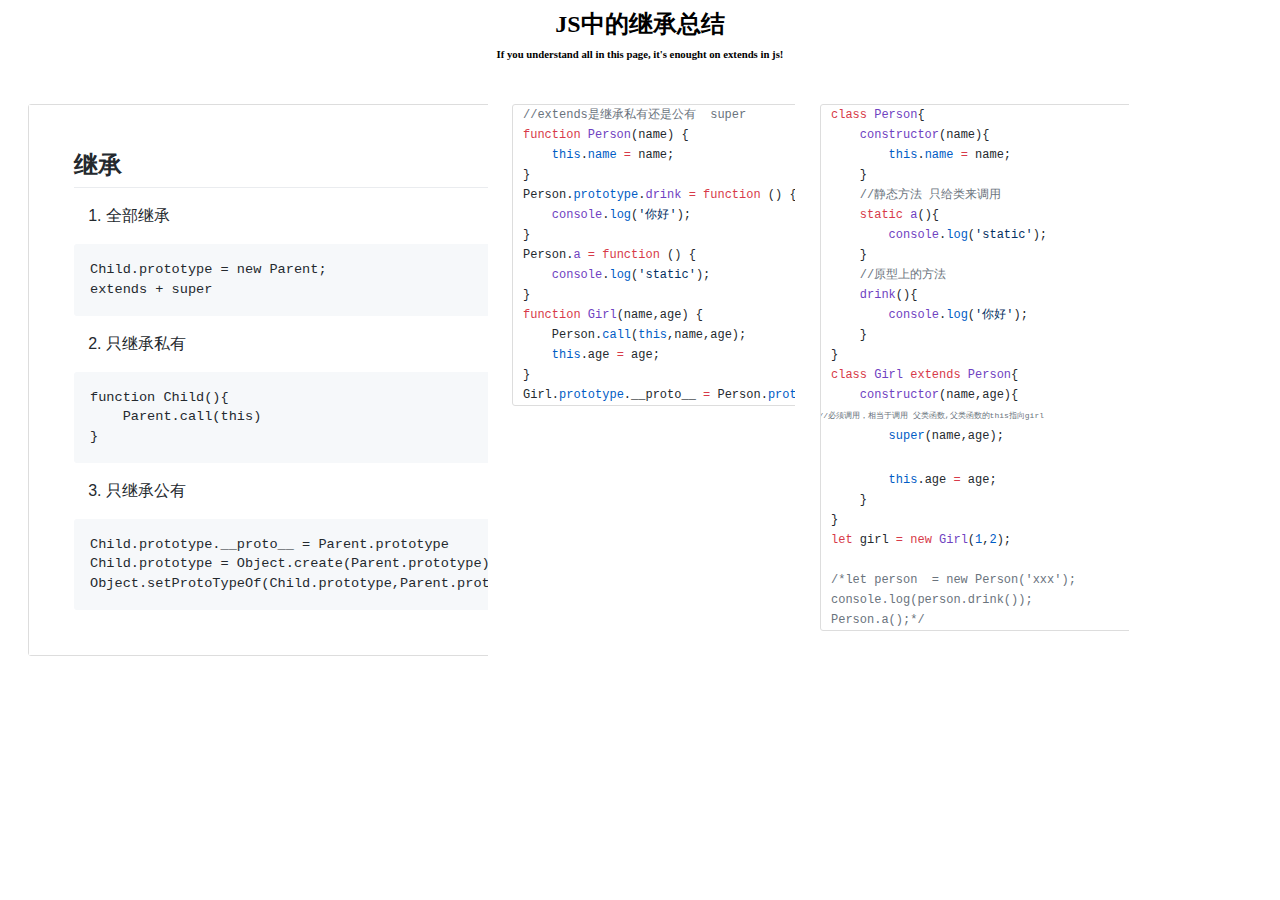
<file: index.html>
<!DOCTYPE html>
<html lang="en">
<head>
    <meta charset="UTF-8">
    <title>Title</title>
    <style>

        h2,h6{
            margin: 0 auto 10px;
            height: 30px;
            text-align: center;
        }
    </style>
</head>
<body>
<h2>JS中的继承总结</h2>
<h6>If you understand all in this page, it's enought on extends in js!</h6>
<iframe frameborder=0 width=38% height=768px scrolling=no src=20170708105104/index.html></iframe>
<iframe frameborder=0 width=24% height=768px scrolling=no src=20170708105204/index.html></iframe>
<iframe frameborder=0  width=26% height=768px scrolling=no src=20170708105303/index.html></iframe>
</body>
</html>
</file>
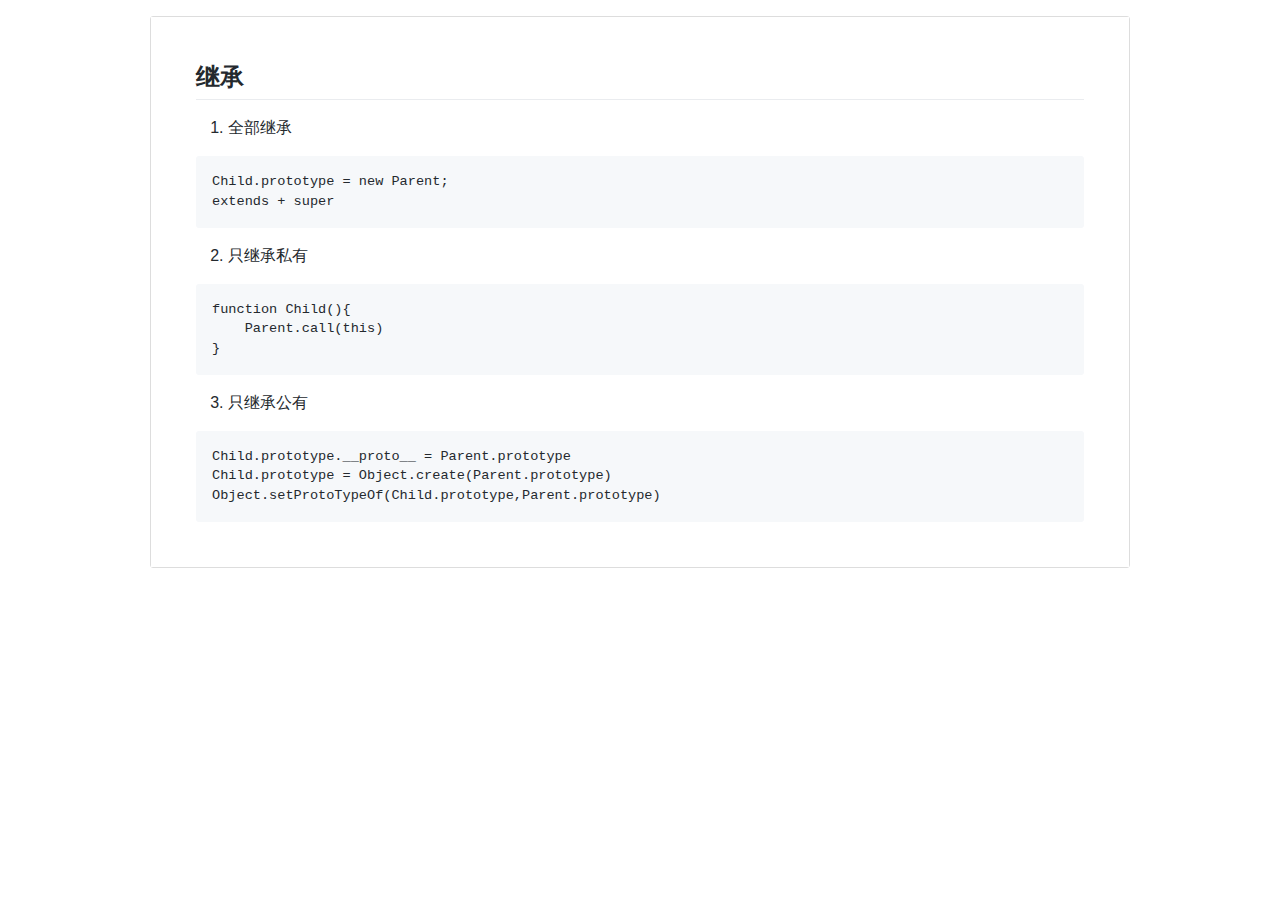
<file: 20170708105104/index.html>
<!DOCTYPE html>
<html lang="en">
<head>
    <meta charset="UTF-8">
  <link rel="dns-prefetch" href="https://assets-cdn.github.com/">
  <link rel="dns-prefetch" href="https://avatars0.githubusercontent.com/">
  <link rel="dns-prefetch" href="https://avatars1.githubusercontent.com/">
  <link rel="dns-prefetch" href="https://avatars2.githubusercontent.com/">
  <link rel="dns-prefetch" href="https://avatars3.githubusercontent.com/">
  <link rel="dns-prefetch" href="https://github-cloud.s3.amazonaws.com/">
  <link rel="dns-prefetch" href="https://user-images.githubusercontent.com/">



  <link crossorigin="anonymous" href="frameworks-e04a23d39bf81b7db3c635177756ef51bc171feb440be9e174933c6eb56382da.css" media="all" rel="stylesheet">
  <link crossorigin="anonymous" href="github-0eefc2e653e37f1e1077333bf8fa9ccdd7614e6f8ac38102f64367ab8165b029.css" media="all" rel="stylesheet">
  
  
  
  

  <meta name="viewport" content="width=device-width">
  
  <title>201704node/node.md at master · zhufengzhufeng/201704node</title>
  <link rel="search" type="application/opensearchdescription+xml" href="https://github.com/opensearch.xml" title="GitHub">
  <link rel="fluid-icon" href="https://github.com/fluidicon.png" title="GitHub">
  <meta property="fb:app_id" content="1401488693436528">

    
    <meta content="https://avatars2.githubusercontent.com/u/19499773?v=3&amp;s=400" property="og:image"><meta content="GitHub" property="og:site_name"><meta content="object" property="og:type"><meta content="zhufengzhufeng/201704node" property="og:title"><meta content="https://github.com/zhufengzhufeng/201704node" property="og:url"><meta content="201704node - 这是第四期仓库地址" property="og:description">

  <link rel="assets" href="https://assets-cdn.github.com/">
  <link rel="web-socket" href="wss://live.github.com/_sockets/VjI6MTgzNTQ3MTYyOjEwN2U4MjZhZTlkNGVkY2ZkYWZjODgzNGMyMWNlYTI4ZDVkYzQzMGU4NTQ5MjQ5NTlmNjg1OTQ1ZWNiMjcyOTQ=--a07ef478e6038952cdc71096df936dc478198516">
  <meta name="pjax-timeout" content="1000">
  <link rel="sudo-modal" href="https://github.com/sessions/sudo_modal">
  <meta name="request-id" content="CD08:15A1:10EAFEE:1A0072E:59604878" data-pjax-transient="">
  

  <meta name="selected-link" value="repo_source" data-pjax-transient="">

  <meta name="google-site-verification" content="KT5gs8h0wvaagLKAVWq8bbeNwnZZK1r1XQysX3xurLU">
<meta name="google-site-verification" content="ZzhVyEFwb7w3e0-uOTltm8Jsck2F5StVihD0exw2fsA">
    <meta name="google-analytics" content="UA-3769691-2">

<meta content="collector.githubapp.com" name="octolytics-host"><meta content="github" name="octolytics-app-id"><meta content="https://collector.githubapp.com/github-external/browser_event" name="octolytics-event-url"><meta content="CD08:15A1:10EAFEE:1A0072E:59604878" name="octolytics-dimension-request_id"><meta content="sea" name="octolytics-dimension-region_edge"><meta content="iad" name="octolytics-dimension-region_render"><meta content="20332409" name="octolytics-actor-id"><meta content="doc2git" name="octolytics-actor-login"><meta content="9d98105b5946ca70d7e7b45a44316e9c2c986421d171e4e6eade6213b32c6867" name="octolytics-actor-hash">
<meta content="/<user-name>/<repo-name>/blob/show" data-pjax-transient="true" name="analytics-location">




  <meta class="js-ga-set" name="dimension1" content="Logged In">


  

      <meta name="hostname" content="github.com">
  <meta name="user-login" content="doc2git">

      <meta name="expected-hostname" content="github.com">
    <meta name="js-proxy-site-detection-payload" content="[base64]">


  <meta name="html-safe-nonce" content="738db21121b56514c4a0050dbdf4eb13622c75e0">

  <meta http-equiv="x-pjax-version" content="89934f1c9c44c65228a8d1a0daa2b466">
  

      <link href="https://github.com/zhufengzhufeng/201704node/commits/master.atom" rel="alternate" title="Recent Commits to 201704node:master" type="application/atom+xml">

  <meta name="description" content="201704node - 这是第四期仓库地址">
  <meta name="go-import" content="github.com/zhufengzhufeng/201704node git https://github.com/zhufengzhufeng/201704node.git">

  <meta content="19499773" name="octolytics-dimension-user_id"><meta content="zhufengzhufeng" name="octolytics-dimension-user_login"><meta content="95941594" name="octolytics-dimension-repository_id"><meta content="zhufengzhufeng/201704node" name="octolytics-dimension-repository_nwo"><meta content="true" name="octolytics-dimension-repository_public"><meta content="false" name="octolytics-dimension-repository_is_fork"><meta content="95941594" name="octolytics-dimension-repository_network_root_id"><meta content="zhufengzhufeng/201704node" name="octolytics-dimension-repository_network_root_nwo"><meta content="false" name="octolytics-dimension-repository_explore_github_marketplace_ci_cta_shown">


    <link rel="canonical" href="https://github.com/zhufengzhufeng/201704node/blob/master/5.module/node.md" data-pjax-transient="">


  <meta name="browser-stats-url" content="https://api.github.com/_private/browser/stats">

  <meta name="browser-errors-url" content="https://api.github.com/_private/browser/errors">

  <link rel="mask-icon" href="https://assets-cdn.github.com/pinned-octocat.svg" color="#000000">
  <link rel="icon" type="image/x-icon" href="favicon.ico">

<meta name="theme-color" content="#1e2327">



  </head>
<body class="logged-in env-production page-blob"><div role="main"><div itemscope="" itemtype="http://schema.org/SoftwareSourceCode"><div id="js-repo-pjax-container" data-pjax-container=""><div class="container new-discussion-timeline experiment-repo-nav"><div class="repository-content"><div class="file"><div id="readme" class="readme blob instapaper_body"><article class="markdown-body entry-content" itemprop="text"><!--DOCUMENT_FRAGMENT--><h2>继承</h2>
<ol>
<li>全部继承</li>
</ol>
<pre><code>Child.prototype = new Parent;
extends + super
</code></pre>
<ol start="2">
<li>只继承私有</li>
</ol>
<pre><code>function Child(){
    Parent.call(this)
}
</code></pre>
<ol start="3">
<li>只继承公有</li>
</ol>
<pre><code>Child.prototype.__proto__ = Parent.prototype
Child.prototype = Object.create(Parent.prototype)
Object.setProtoTypeOf(Child.prototype,Parent.prototype)
</code></pre><!--/DOCUMENT_FRAGMENT--></article></div></div></div></div></div></div></div></body>
</html>
</file>
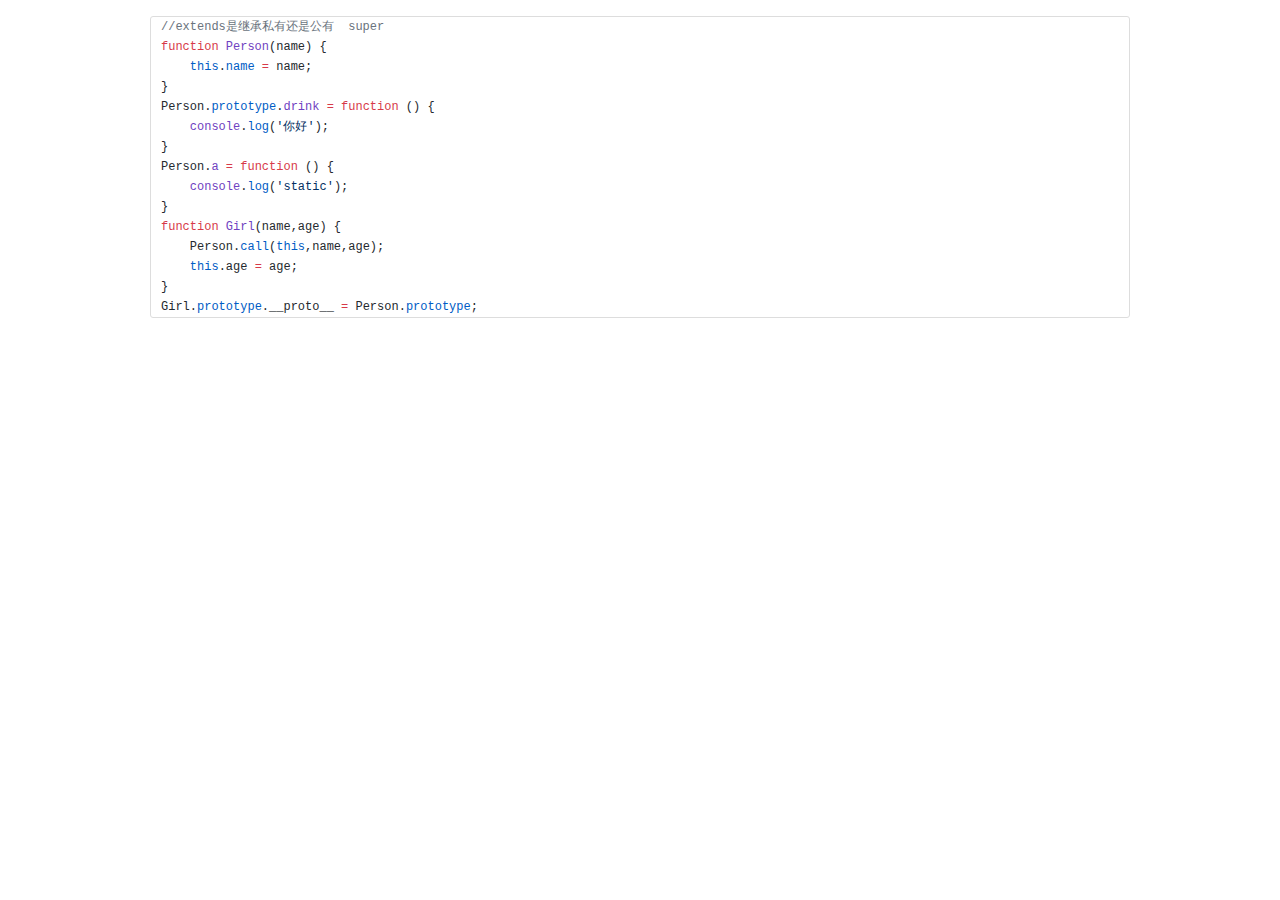
<file: 20170708105204/index.html>
<!DOCTYPE html>
<html lang="en">
<head>
    <meta charset="UTF-8">
  <link rel="dns-prefetch" href="https://assets-cdn.github.com/">
  <link rel="dns-prefetch" href="https://avatars0.githubusercontent.com/">
  <link rel="dns-prefetch" href="https://avatars1.githubusercontent.com/">
  <link rel="dns-prefetch" href="https://avatars2.githubusercontent.com/">
  <link rel="dns-prefetch" href="https://avatars3.githubusercontent.com/">
  <link rel="dns-prefetch" href="https://github-cloud.s3.amazonaws.com/">
  <link rel="dns-prefetch" href="https://user-images.githubusercontent.com/">



  <link crossorigin="anonymous" href="frameworks-e04a23d39bf81b7db3c635177756ef51bc171feb440be9e174933c6eb56382da.css" media="all" rel="stylesheet">
  <link crossorigin="anonymous" href="github-0eefc2e653e37f1e1077333bf8fa9ccdd7614e6f8ac38102f64367ab8165b029.css" media="all" rel="stylesheet">
  
  
  
  

  <meta name="viewport" content="width=device-width">
  
  <title>201704node/2.class.js at master · zhufengzhufeng/201704node</title>
  <link rel="search" type="application/opensearchdescription+xml" href="https://github.com/opensearch.xml" title="GitHub">
  <link rel="fluid-icon" href="https://github.com/fluidicon.png" title="GitHub">
  <meta property="fb:app_id" content="1401488693436528">

    
    <meta content="https://avatars2.githubusercontent.com/u/19499773?v=3&amp;s=400" property="og:image"><meta content="GitHub" property="og:site_name"><meta content="object" property="og:type"><meta content="zhufengzhufeng/201704node" property="og:title"><meta content="https://github.com/zhufengzhufeng/201704node" property="og:url"><meta content="201704node - 这是第四期仓库地址" property="og:description">

  <link rel="assets" href="https://assets-cdn.github.com/">
  <link rel="web-socket" href="wss://live.github.com/_sockets/VjI6MTgzNTQ3MTYyOmY2ZjJjOWU3MzVkY2M1ZmE0MDE4YmEwMWUyYTFhNzZlOTkwNzZlODk3MDNjYThlZmEzOGUzYTUzZTVjMjY4NDM=--f54c1a27f54b88923a1b0b566d6e3297aad47664">
  <meta name="pjax-timeout" content="1000">
  <link rel="sudo-modal" href="https://github.com/sessions/sudo_modal">
  <meta name="request-id" content="CD4B:15A4:47BF5C:6E1FB2:596048A8" data-pjax-transient="">
  

  <meta name="selected-link" value="repo_source" data-pjax-transient="">

  <meta name="google-site-verification" content="KT5gs8h0wvaagLKAVWq8bbeNwnZZK1r1XQysX3xurLU">
<meta name="google-site-verification" content="ZzhVyEFwb7w3e0-uOTltm8Jsck2F5StVihD0exw2fsA">
    <meta name="google-analytics" content="UA-3769691-2">

<meta content="collector.githubapp.com" name="octolytics-host"><meta content="github" name="octolytics-app-id"><meta content="https://collector.githubapp.com/github-external/browser_event" name="octolytics-event-url"><meta content="CD4B:15A4:47BF5C:6E1FB2:596048A8" name="octolytics-dimension-request_id"><meta content="sea" name="octolytics-dimension-region_edge"><meta content="iad" name="octolytics-dimension-region_render"><meta content="20332409" name="octolytics-actor-id"><meta content="doc2git" name="octolytics-actor-login"><meta content="9d98105b5946ca70d7e7b45a44316e9c2c986421d171e4e6eade6213b32c6867" name="octolytics-actor-hash">
<meta content="/<user-name>/<repo-name>/blob/show" data-pjax-transient="true" name="analytics-location">




  <meta class="js-ga-set" name="dimension1" content="Logged In">


  

      <meta name="hostname" content="github.com">
  <meta name="user-login" content="doc2git">

      <meta name="expected-hostname" content="github.com">
    <meta name="js-proxy-site-detection-payload" content="[base64]">


  <meta name="html-safe-nonce" content="738db21121b56514c4a0050dbdf4eb13622c75e0">

  <meta http-equiv="x-pjax-version" content="89934f1c9c44c65228a8d1a0daa2b466">
  

      <link href="https://github.com/zhufengzhufeng/201704node/commits/master.atom" rel="alternate" title="Recent Commits to 201704node:master" type="application/atom+xml">

  <meta name="description" content="201704node - 这是第四期仓库地址">
  <meta name="go-import" content="github.com/zhufengzhufeng/201704node git https://github.com/zhufengzhufeng/201704node.git">

  <meta content="19499773" name="octolytics-dimension-user_id"><meta content="zhufengzhufeng" name="octolytics-dimension-user_login"><meta content="95941594" name="octolytics-dimension-repository_id"><meta content="zhufengzhufeng/201704node" name="octolytics-dimension-repository_nwo"><meta content="true" name="octolytics-dimension-repository_public"><meta content="false" name="octolytics-dimension-repository_is_fork"><meta content="95941594" name="octolytics-dimension-repository_network_root_id"><meta content="zhufengzhufeng/201704node" name="octolytics-dimension-repository_network_root_nwo"><meta content="false" name="octolytics-dimension-repository_explore_github_marketplace_ci_cta_shown">


    <link rel="canonical" href="https://github.com/zhufengzhufeng/201704node/blob/master/5.module/2.class.js" data-pjax-transient="">


  <meta name="browser-stats-url" content="https://api.github.com/_private/browser/stats">

  <meta name="browser-errors-url" content="https://api.github.com/_private/browser/errors">

  <link rel="mask-icon" href="https://assets-cdn.github.com/pinned-octocat.svg" color="#000000">
  <link rel="icon" type="image/x-icon" href="favicon.ico">

<meta name="theme-color" content="#1e2327">



  </head>
<body class="logged-in env-production page-blob"><div role="main"><div itemscope="" itemtype="http://schema.org/SoftwareSourceCode"><div id="js-repo-pjax-container" data-pjax-container=""><div class="container new-discussion-timeline experiment-repo-nav"><div class="repository-content"><div class="file"><div itemprop="text" class="blob-wrapper data type-javascript"><table class="highlight tab-size js-file-line-container" data-tab-size="8"><tbody><!--DOCUMENT_FRAGMENT--><tr><td id="LC1" class="blob-code blob-code-inner js-file-line"><span class="pl-c"><span class="pl-c">//</span>extends是继承私有还是公有  super</span></td>
      </tr>
      <tr>
        </tr><!--/DOCUMENT_FRAGMENT--><!--DOCUMENT_FRAGMENT--><tr><td id="LC2" class="blob-code blob-code-inner js-file-line"><span class="pl-k">function</span> <span class="pl-en">Person</span>(<span class="pl-smi">name</span>) {</td>
      </tr>
      <tr>
        </tr><!--/DOCUMENT_FRAGMENT--><!--DOCUMENT_FRAGMENT--><tr><td id="LC3" class="blob-code blob-code-inner js-file-line">    <span class="pl-c1">this</span>.<span class="pl-c1">name</span> <span class="pl-k">=</span> name;</td>
      </tr>
      <tr>
        </tr><!--/DOCUMENT_FRAGMENT--><!--DOCUMENT_FRAGMENT--><tr><td id="LC4" class="blob-code blob-code-inner js-file-line">}</td>
      </tr>
      <tr>
        </tr><!--/DOCUMENT_FRAGMENT--><!--DOCUMENT_FRAGMENT--><tr><td id="LC5" class="blob-code blob-code-inner js-file-line"><span class="pl-smi">Person</span>.<span class="pl-c1">prototype</span>.<span class="pl-en">drink</span> <span class="pl-k">=</span> <span class="pl-k">function</span> () {</td>
      </tr>
      <tr>
        </tr><!--/DOCUMENT_FRAGMENT--><!--DOCUMENT_FRAGMENT--><tr><td id="LC6" class="blob-code blob-code-inner js-file-line">    <span class="pl-en">console</span>.<span class="pl-c1">log</span>(<span class="pl-s"><span class="pl-pds">'</span>你好<span class="pl-pds">'</span></span>);</td>
      </tr>
      <tr>
        </tr><!--/DOCUMENT_FRAGMENT--><!--DOCUMENT_FRAGMENT--><tr><td id="LC7" class="blob-code blob-code-inner js-file-line">}</td>
      </tr>
      <tr>
        </tr><!--/DOCUMENT_FRAGMENT--><!--DOCUMENT_FRAGMENT--><tr><td id="LC8" class="blob-code blob-code-inner js-file-line"><span class="pl-smi">Person</span>.<span class="pl-en">a</span> <span class="pl-k">=</span> <span class="pl-k">function</span> () {</td>
      </tr>
      <tr>
        </tr><!--/DOCUMENT_FRAGMENT--><!--DOCUMENT_FRAGMENT--><tr><td id="LC9" class="blob-code blob-code-inner js-file-line">    <span class="pl-en">console</span>.<span class="pl-c1">log</span>(<span class="pl-s"><span class="pl-pds">'</span>static<span class="pl-pds">'</span></span>);</td>
      </tr>
      <tr>
        </tr><!--/DOCUMENT_FRAGMENT--><!--DOCUMENT_FRAGMENT--><tr><td id="LC10" class="blob-code blob-code-inner js-file-line">}</td>
      </tr>
      <tr>
        </tr><!--/DOCUMENT_FRAGMENT--><!--DOCUMENT_FRAGMENT--><tr><td id="LC11" class="blob-code blob-code-inner js-file-line"><span class="pl-k">function</span> <span class="pl-en">Girl</span>(<span class="pl-smi">name</span>,<span class="pl-smi">age</span>) {</td>
      </tr>
      <tr>
        </tr><!--/DOCUMENT_FRAGMENT--><!--DOCUMENT_FRAGMENT--><tr><td id="LC12" class="blob-code blob-code-inner js-file-line">    <span class="pl-smi">Person</span>.<span class="pl-c1">call</span>(<span class="pl-c1">this</span>,name,age);</td>
      </tr>
      <tr>
        </tr><!--/DOCUMENT_FRAGMENT--><!--DOCUMENT_FRAGMENT--><tr><td id="LC13" class="blob-code blob-code-inner js-file-line">    <span class="pl-c1">this</span>.<span class="pl-smi">age</span> <span class="pl-k">=</span> age;</td>
      </tr>
      <tr>
        </tr><!--/DOCUMENT_FRAGMENT--><!--DOCUMENT_FRAGMENT--><tr><td id="LC14" class="blob-code blob-code-inner js-file-line">}</td>
      </tr>
      <tr>
        </tr><!--/DOCUMENT_FRAGMENT--><tr><td id="LC15" class="blob-code blob-code-inner js-file-line"><!--DOCUMENT_FRAGMENT--><span class="pl-smi">Girl</span>.<span class="pl-c1">prototype</span>.<span class="pl-smi">__proto__</span> <span class="pl-k">=</span> <span class="pl-smi">Person</span>.<span class="pl-c1">prototype</span>;<!--/DOCUMENT_FRAGMENT--></td></tr></tbody></table></div></div></div></div></div></div></div></body>
</html>
</file>
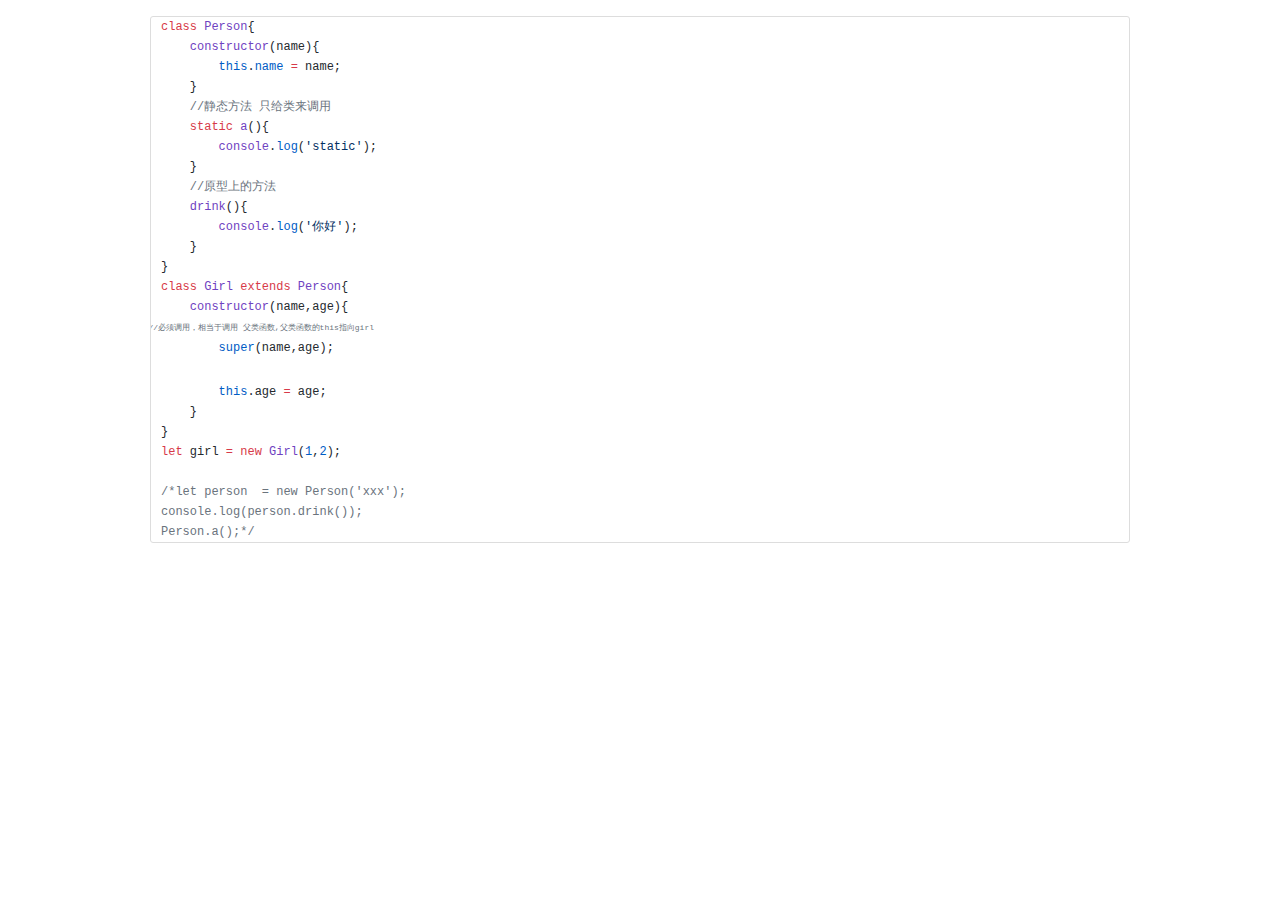
<file: 20170708105303/index.html>
<!DOCTYPE html>
<html lang="en">
<head>
    <meta charset="UTF-8">
  <link rel="dns-prefetch" href="https://assets-cdn.github.com/">
  <link rel="dns-prefetch" href="https://avatars0.githubusercontent.com/">
  <link rel="dns-prefetch" href="https://avatars1.githubusercontent.com/">
  <link rel="dns-prefetch" href="https://avatars2.githubusercontent.com/">
  <link rel="dns-prefetch" href="https://avatars3.githubusercontent.com/">
  <link rel="dns-prefetch" href="https://github-cloud.s3.amazonaws.com/">
  <link rel="dns-prefetch" href="https://user-images.githubusercontent.com/">



  <link crossorigin="anonymous" href="frameworks-e04a23d39bf81b7db3c635177756ef51bc171feb440be9e174933c6eb56382da.css" media="all" rel="stylesheet">
  <link crossorigin="anonymous" href="github-0eefc2e653e37f1e1077333bf8fa9ccdd7614e6f8ac38102f64367ab8165b029.css" media="all" rel="stylesheet">





  <meta name="viewport" content="width=device-width">

  <title>201704node/3.es6.js at master · zhufengzhufeng/201704node</title>
  <link rel="search" type="application/opensearchdescription+xml" href="https://github.com/opensearch.xml" title="GitHub">
  <link rel="fluid-icon" href="https://github.com/fluidicon.png" title="GitHub">
  <meta property="fb:app_id" content="1401488693436528">


    <meta content="https://avatars2.githubusercontent.com/u/19499773?v=3&amp;s=400" property="og:image"><meta content="GitHub" property="og:site_name"><meta content="object" property="og:type"><meta content="zhufengzhufeng/201704node" property="og:title"><meta content="https://github.com/zhufengzhufeng/201704node" property="og:url"><meta content="201704node - 这是第四期仓库地址" property="og:description">

  <link rel="assets" href="https://assets-cdn.github.com/">
  <link rel="web-socket" href="wss://live.github.com/_sockets/VjI6MTgzNTQ3MTYyOmY3MjQxODllNDEyMTI2Mzg0MjU5MWQyNDM0ZDk0MGRlODY2MjE3NTQyMWViMTQ0NDA0NmUyNTU3ZjRhMDNhZTY=--febd4e74ae5bc3a0bed7c3a874251b8c16e9108a">
  <meta name="pjax-timeout" content="1000">
  <link rel="sudo-modal" href="https://github.com/sessions/sudo_modal">
  <meta name="request-id" content="CD90:15A1:10EFD07:1A07E8A:59604900" data-pjax-transient="">


  <meta name="selected-link" value="repo_source" data-pjax-transient="">

  <meta name="google-site-verification" content="KT5gs8h0wvaagLKAVWq8bbeNwnZZK1r1XQysX3xurLU">
<meta name="google-site-verification" content="ZzhVyEFwb7w3e0-uOTltm8Jsck2F5StVihD0exw2fsA">
    <meta name="google-analytics" content="UA-3769691-2">

<meta content="collector.githubapp.com" name="octolytics-host"><meta content="github" name="octolytics-app-id"><meta content="https://collector.githubapp.com/github-external/browser_event" name="octolytics-event-url"><meta content="CD90:15A1:10EFD07:1A07E8A:59604900" name="octolytics-dimension-request_id"><meta content="sea" name="octolytics-dimension-region_edge"><meta content="iad" name="octolytics-dimension-region_render"><meta content="20332409" name="octolytics-actor-id"><meta content="doc2git" name="octolytics-actor-login"><meta content="9d98105b5946ca70d7e7b45a44316e9c2c986421d171e4e6eade6213b32c6867" name="octolytics-actor-hash">
<meta content="/<user-name>/<repo-name>/blob/show" data-pjax-transient="true" name="analytics-location">




  <meta class="js-ga-set" name="dimension1" content="Logged In">




      <meta name="hostname" content="github.com">
  <meta name="user-login" content="doc2git">

      <meta name="expected-hostname" content="github.com">
    <meta name="js-proxy-site-detection-payload" content="[base64]">


  <meta name="html-safe-nonce" content="738db21121b56514c4a0050dbdf4eb13622c75e0">

  <meta http-equiv="x-pjax-version" content="89934f1c9c44c65228a8d1a0daa2b466">


      <link href="https://github.com/zhufengzhufeng/201704node/commits/master.atom" rel="alternate" title="Recent Commits to 201704node:master" type="application/atom+xml">

  <meta name="description" content="201704node - 这是第四期仓库地址">
  <meta name="go-import" content="github.com/zhufengzhufeng/201704node git https://github.com/zhufengzhufeng/201704node.git">

  <meta content="19499773" name="octolytics-dimension-user_id"><meta content="zhufengzhufeng" name="octolytics-dimension-user_login"><meta content="95941594" name="octolytics-dimension-repository_id"><meta content="zhufengzhufeng/201704node" name="octolytics-dimension-repository_nwo"><meta content="true" name="octolytics-dimension-repository_public"><meta content="false" name="octolytics-dimension-repository_is_fork"><meta content="95941594" name="octolytics-dimension-repository_network_root_id"><meta content="zhufengzhufeng/201704node" name="octolytics-dimension-repository_network_root_nwo"><meta content="false" name="octolytics-dimension-repository_explore_github_marketplace_ci_cta_shown">


    <link rel="canonical" href="https://github.com/zhufengzhufeng/201704node/blob/master/5.module/3.es6.js" data-pjax-transient="">


  <meta name="browser-stats-url" content="https://api.github.com/_private/browser/stats">

  <meta name="browser-errors-url" content="https://api.github.com/_private/browser/errors">

  <link rel="mask-icon" href="https://assets-cdn.github.com/pinned-octocat.svg" color="#000000">
  <link rel="icon" type="image/x-icon" href="favicon.ico">

<meta name="theme-color" content="#1e2327">



  </head>
<body class="logged-in env-production page-blob"><div role="main"><div itemscope="" itemtype="http://schema.org/SoftwareSourceCode"><div id="js-repo-pjax-container" data-pjax-container=""><div class="container new-discussion-timeline experiment-repo-nav"><div class="repository-content"><div class="file"><div itemprop="text" class="blob-wrapper data type-javascript"><table class="highlight tab-size js-file-line-container" data-tab-size="8"><tbody><!--DOCUMENT_FRAGMENT--><tr><td id="LC1" class="blob-code blob-code-inner js-file-line"><span class="pl-k">class</span> <span class="pl-en">Person</span>{</td>
      </tr>
      <tr>
        </tr><!--/DOCUMENT_FRAGMENT--><!--DOCUMENT_FRAGMENT--><tr><td id="LC2" class="blob-code blob-code-inner js-file-line">    <span class="pl-en">constructor</span>(<span class="pl-smi">name</span>){</td>
      </tr>
      <tr>
        </tr><!--/DOCUMENT_FRAGMENT--><!--DOCUMENT_FRAGMENT--><tr><td id="LC3" class="blob-code blob-code-inner js-file-line">        <span class="pl-c1">this</span>.<span class="pl-c1">name</span> <span class="pl-k">=</span> name;</td>
      </tr>
      <tr>
        </tr><!--/DOCUMENT_FRAGMENT--><!--DOCUMENT_FRAGMENT--><tr><td id="LC4" class="blob-code blob-code-inner js-file-line">    }</td>
      </tr>
      <tr>
        </tr><!--/DOCUMENT_FRAGMENT--><!--DOCUMENT_FRAGMENT--><tr><td id="LC5" class="blob-code blob-code-inner js-file-line">    <span class="pl-c"><span class="pl-c">//</span>静态方法 只给类来调用</span></td>
      </tr>
      <tr>
        </tr><!--/DOCUMENT_FRAGMENT--><!--DOCUMENT_FRAGMENT--><tr><td id="LC6" class="blob-code blob-code-inner js-file-line">    <span class="pl-k">static</span> <span class="pl-en">a</span>(){</td>
      </tr>
      <tr>
        </tr><!--/DOCUMENT_FRAGMENT--><!--DOCUMENT_FRAGMENT--><tr><td id="LC7" class="blob-code blob-code-inner js-file-line">        <span class="pl-en">console</span>.<span class="pl-c1">log</span>(<span class="pl-s"><span class="pl-pds">'</span>static<span class="pl-pds">'</span></span>);</td>
      </tr>
      <tr>
        </tr><!--/DOCUMENT_FRAGMENT--><!--DOCUMENT_FRAGMENT--><tr><td id="LC8" class="blob-code blob-code-inner js-file-line">    }</td>
      </tr>
      <tr>
        </tr><!--/DOCUMENT_FRAGMENT--><!--DOCUMENT_FRAGMENT--><tr><td id="LC9" class="blob-code blob-code-inner js-file-line">    <span class="pl-c"><span class="pl-c">//</span>原型上的方法</span></td>
      </tr>
      <tr>
        </tr><!--/DOCUMENT_FRAGMENT--><!--DOCUMENT_FRAGMENT--><tr><td id="LC10" class="blob-code blob-code-inner js-file-line">    <span class="pl-en">drink</span>(){</td>
      </tr>
      <tr>
        </tr><!--/DOCUMENT_FRAGMENT--><!--DOCUMENT_FRAGMENT--><tr><td id="LC11" class="blob-code blob-code-inner js-file-line">        <span class="pl-en">console</span>.<span class="pl-c1">log</span>(<span class="pl-s"><span class="pl-pds">'</span>你好<span class="pl-pds">'</span></span>);</td>
      </tr>
      <tr>
        </tr><!--/DOCUMENT_FRAGMENT--><!--DOCUMENT_FRAGMENT--><tr><td id="LC12" class="blob-code blob-code-inner js-file-line">    }</td>
      </tr>
      <tr>
        </tr><!--/DOCUMENT_FRAGMENT--><!--DOCUMENT_FRAGMENT--><tr><td id="LC13" class="blob-code blob-code-inner js-file-line">}</td>
      </tr>
      <tr>
        </tr><!--/DOCUMENT_FRAGMENT--><!--DOCUMENT_FRAGMENT--><tr><td id="LC14" class="blob-code blob-code-inner js-file-line"><span class="pl-k">class</span> <span class="pl-en">Girl</span> <span class="pl-k">extends</span> <span class="pl-e">Person</span>{</td>
      </tr>
      <tr>
        </tr><!--/DOCUMENT_FRAGMENT--><!--DOCUMENT_FRAGMENT--><tr><td id="LC15" class="blob-code blob-code-inner js-file-line">    <span class="pl-en">constructor</span>(<span class="pl-smi">name</span>,<span class="pl-smi">age</span>){</td>
      </tr>
      <tr>
          <!--/DOCUMENT_FRAGMENT--><!--DOCUMENT_FRAGMENT--><tr></tr><td class="blob-code blob-code-inner js-file-line"><span style="font-size:8px; margin-left:-12.6px;" class="pl-c">//必须调用，相当于调用 父类函数,父类函数的this指向girl</span></td></tr>
        </tr><!--/DOCUMENT_FRAGMENT--><!--DOCUMENT_FRAGMENT--><tr><td id="LC16" class="blob-code blob-code-inner js-file-line">        <span class="pl-c1">super</span>(name,age); <span style="font-size:4px;"</td>
      </tr>
      <!--<tr>-->
        <!--</tr>&lt;!&ndash;/DOCUMENT_FRAGMENT&ndash;&gt;&lt;!&ndash;DOCUMENT_FRAGMENT&ndash;&gt;<tr><td id="LC16" class="blob-code blob-code-inner js-file-line"><span style="font-size:10px; margin-left:-10px;" class="pl-c">//必须调用，相当于调用 父类函数,父类函数的this指向girl</span></td>-->
      <!--</tr>-->
      <tr>
        </tr><!--/DOCUMENT_FRAGMENT--><!--DOCUMENT_FRAGMENT--><tr><td id="LC17" class="blob-code blob-code-inner js-file-line">        <span class="pl-c1">this</span>.<span class="pl-smi">age</span> <span class="pl-k">=</span> age;</td>
      </tr>
      <tr>
        </tr><!--/DOCUMENT_FRAGMENT--><!--DOCUMENT_FRAGMENT--><tr><td id="LC18" class="blob-code blob-code-inner js-file-line">    }</td>
      </tr>
      <tr>
        </tr><!--/DOCUMENT_FRAGMENT--><!--DOCUMENT_FRAGMENT--><tr><td id="LC19" class="blob-code blob-code-inner js-file-line">}</td>
      </tr>
      <tr>
        </tr><!--/DOCUMENT_FRAGMENT--><!--DOCUMENT_FRAGMENT--><tr><td id="LC20" class="blob-code blob-code-inner js-file-line"><span class="pl-k">let</span> girl <span class="pl-k">=</span> <span class="pl-k">new</span> <span class="pl-en">Girl</span>(<span class="pl-c1">1</span>,<span class="pl-c1">2</span>);</td>
      </tr>
      <tr>
        </tr><!--/DOCUMENT_FRAGMENT--><!--DOCUMENT_FRAGMENT--><tr><td id="LC21" class="blob-code blob-code-inner js-file-line">
</td>
      </tr>
      <tr>
        </tr><!--/DOCUMENT_FRAGMENT--><!--DOCUMENT_FRAGMENT--><tr><td id="LC22" class="blob-code blob-code-inner js-file-line"><span class="pl-c">/*let person  = new Person('xxx');</span></td>
      </tr>
      <tr>
        </tr><!--/DOCUMENT_FRAGMENT--><!--DOCUMENT_FRAGMENT--><tr><td id="LC23" class="blob-code blob-code-inner js-file-line"><span class="pl-c">console.log(person.drink());</span></td>
      </tr>
      <tr>
        </tr><!--/DOCUMENT_FRAGMENT--><tr><td id="LC24" class="blob-code blob-code-inner js-file-line"><!--DOCUMENT_FRAGMENT--><span class="pl-c">Person.a();*/</span><!--/DOCUMENT_FRAGMENT--></td></tr></tbody></table></div></div></div></div></div></div></div></body>
</html>
</file>
<file: 20170708105104/frameworks-e04a23d39bf81b7db3c635177756ef51bc171feb440be9e174933c6eb56382da.css>
/* Code tidied up by ScrapBook */
@keyframes blink {
0% {  }
50% { background-color: transparent; }
100% {  }
}
@keyframes blink {
0% {  }
50% { background-color: transparent; }
100% {  }
}
@media print {
}
.octicon { display: inline-block; vertical-align: text-top; fill: currentcolor; }
html { font-family: sans-serif; }
body { margin: 0px; }
article, aside, details, figcaption, figure, footer, header, main, menu, nav, section { display: block; }
a { background-color: transparent; }
a:active, a:hover { outline-width: 0px; }
b, strong { font-weight: inherit; }
b, strong { font-weight: bolder; }
h1 { font-size: 2em; margin: 0.67em 0px; }
img { border-style: none; }
svg:not(:root) { overflow: hidden; }
code, kbd, pre, samp { font-family: monospace,monospace; font-size: 1em; }
button, input, select, textarea { font: inherit; margin: 0px; }
button, input { overflow: visible; }
button, select { text-transform: none; }
button, html [type="button"], [type="reset"], [type="submit"] {  }
button::-moz-focus-inner, [type="button"]::-moz-focus-inner, [type="reset"]::-moz-focus-inner, [type="submit"]::-moz-focus-inner { border-style: none; padding: 0px; }
button:-moz-focusring, [type="button"]:-moz-focusring, [type="reset"]:-moz-focusring, [type="submit"]:-moz-focusring { outline: 1px dotted buttontext; }
[type="checkbox"], [type="radio"] { box-sizing: border-box; padding: 0px; }
* { box-sizing: border-box; }
input, select, textarea, button { font-family: inherit; font-size: inherit; line-height: inherit; }
body { font-family: -apple-system,BlinkMacSystemFont,"Segoe UI",Helvetica,Arial,sans-serif,"Apple Color Emoji","Segoe UI Emoji","Segoe UI Symbol"; font-size: 14px; line-height: 1.5; color: rgb(36, 41, 46); background-color: rgb(255, 255, 255); }
a { color: rgb(3, 102, 214); text-decoration: none; }
a:hover, a:active { text-decoration: underline; }
strong { font-weight: 600; }
button { cursor: pointer; }
h1, h2, h3, h4, h5, h6 { margin-top: 0px; margin-bottom: 0px; }
h1 { font-size: 32px; font-weight: 600; }
h2 { font-size: 24px; font-weight: 600; }
h4 { font-size: 16px; font-weight: 600; }
ul, ol { padding-left: 0px; margin-top: 0px; margin-bottom: 0px; }
tt, code { font-family: "SFMono-Regular",Consolas,"Liberation Mono",Menlo,Courier,monospace; font-size: 12px; }
pre { margin-top: 0px; margin-bottom: 0px; font: 12px "SFMono-Regular",Consolas,"Liberation Mono",Menlo,Courier,monospace; }
.octicon { vertical-align: text-bottom; }
@media (min-width: 768px) {
}
.btn { position: relative; display: inline-block; padding: 6px 12px; font-size: 14px; font-weight: 600; line-height: 20px; white-space: nowrap; vertical-align: middle; cursor: pointer; -moz-user-select: none; background-repeat: repeat-x; background-position: -1px -1px; background-size: 110% 110%; border: 1px solid rgba(27, 31, 35, 0.2); border-radius: 0.25em; -moz-appearance: none; }
.btn i { font-style: normal; font-weight: 500; opacity: 0.6; }
.btn .octicon { vertical-align: text-top; }
.btn:hover { text-decoration: none; background-repeat: repeat-x; }
.btn:focus { outline: 0px none; }
.btn:disabled, .btn.disabled { cursor: default; background-position: 0px 0px; }
.btn:active, .btn.selected { background-image: none; }
.btn { color: rgb(36, 41, 46); background-color: rgb(239, 243, 246); background-image: linear-gradient(-180deg, rgb(250, 251, 252) 0%, rgb(239, 243, 246) 90%); }
.btn:focus, .btn.focus { box-shadow: 0px 0px 0px 0.2em rgba(3, 102, 214, 0.3); }
.btn:hover, .btn.hover { background-color: rgb(230, 235, 241); background-image: linear-gradient(-180deg, rgb(240, 243, 246) 0%, rgb(230, 235, 241) 90%); background-position: 0px -0.5em; border-color: rgba(27, 31, 35, 0.35); }
.btn:active, .btn.selected { background-color: rgb(233, 236, 239); background-image: none; border-color: rgba(27, 31, 35, 0.35); box-shadow: 0px 0.15em 0.3em rgba(27, 31, 35, 0.15) inset; }
.btn:disabled, .btn.disabled { color: rgba(36, 41, 46, 0.4); background-color: rgb(239, 243, 246); background-image: none; border-color: rgba(27, 31, 35, 0.2); box-shadow: none; }
.btn-with-count { float: left; border-top-right-radius: 0px; border-bottom-right-radius: 0px; }
.btn-sm { padding: 3px 10px; font-size: 12px; line-height: 20px; }
.social-count { float: left; padding: 3px 10px; font-size: 12px; font-weight: 600; line-height: 20px; color: rgb(36, 41, 46); vertical-align: middle; background-color: rgb(255, 255, 255); border-width: 1px 1px 1px 0px; border-style: solid solid solid none; border-color: rgba(27, 31, 35, 0.2) rgba(27, 31, 35, 0.2) rgba(27, 31, 35, 0.2) currentcolor; -moz-border-top-colors: none; -moz-border-right-colors: none; -moz-border-bottom-colors: none; -moz-border-left-colors: none; border-image: none; border-top-right-radius: 3px; border-bottom-right-radius: 3px; }
.social-count:hover, .social-count:active { text-decoration: none; }
.social-count:hover { color: rgb(3, 102, 214); cursor: pointer; }
.btn-link { display: inline-block; padding: 0px; font-size: inherit; color: rgb(3, 102, 214); text-decoration: none; white-space: nowrap; cursor: pointer; -moz-user-select: none; background-color: transparent; border: 0px none; -moz-appearance: none; }
.btn-link:hover { text-decoration: underline; }
.btn-link:disabled, .btn-link:disabled:hover { color: rgba(88, 96, 105, 0.5); cursor: default; }
.BtnGroup { display: inline-block; vertical-align: middle; }
.BtnGroup::before { display: table; content: ""; }
.BtnGroup::after { display: table; clear: both; content: ""; }
.BtnGroup-item { position: relative; float: left; border-right-width: 0px; border-radius: 0px; }
.BtnGroup-item:first-child { border-top-left-radius: 3px; border-bottom-left-radius: 3px; }
.BtnGroup-item:last-child { border-right-width: 1px; border-top-right-radius: 3px; border-bottom-right-radius: 3px; }
.BtnGroup-item.selected, .BtnGroup-item:focus, .BtnGroup-item:active, .BtnGroup-item:hover { border-right-width: 1px; }
.BtnGroup-item.selected + .BtnGroup-item, .BtnGroup-item.selected + .BtnGroup-form .BtnGroup-item, .BtnGroup-item:focus + .BtnGroup-item, .BtnGroup-item:focus + .BtnGroup-form .BtnGroup-item, .BtnGroup-item:active + .BtnGroup-item, .BtnGroup-item:active + .BtnGroup-form .BtnGroup-item, .BtnGroup-item:hover + .BtnGroup-item, .BtnGroup-item:hover + .BtnGroup-form .BtnGroup-item { border-left-width: 0px; }
label { font-weight: 600; }
.form-control, .form-select { min-height: 34px; padding: 6px 8px; font-size: 14px; line-height: 20px; color: rgb(36, 41, 46); vertical-align: middle; background-color: rgb(255, 255, 255); background-repeat: no-repeat; background-position: right 8px center; border: 1px solid rgb(209, 213, 218); border-radius: 3px; outline: medium none; box-shadow: 0px 1px 2px rgba(27, 31, 35, 0.075) inset; }
.form-control.focus, .form-control:focus, .form-select.focus, .form-select:focus { border-color: rgb(33, 136, 255); outline: medium none; box-shadow: 0px 1px 2px rgba(27, 31, 35, 0.075) inset, 0px 0px 0px 0.2em rgba(3, 102, 214, 0.3); }
*::-moz-placeholder { color: rgb(106, 115, 125); }
*::placeholder { color: rgb(106, 115, 125); }
@media not all, only screen and (min--moz-device-pixel-ratio: 2), not all, not all, only screen and (min-resolution: 192dpi), only screen and (min-resolution: 2dppx) {
}
@media not all, only screen and (min--moz-device-pixel-ratio: 2), not all, not all, only screen and (min-resolution: 192dpi), only screen and (min-resolution: 2dppx) {
}
.inline-form { display: inline-block; }
.container { width: 980px; margin-right: auto; margin-left: auto; }
.container::before { display: table; content: ""; }
.container::after { display: table; clear: both; content: ""; }
@media (min-width: 544px) {
}
@media (min-width: 768px) {
}
@media (min-width: 1012px) {
}
@media (min-width: 1280px) {
}
@media (min-width: 544px) {
}
@media (min-width: 768px) {
}
@media (min-width: 1012px) {
}
@media (min-width: 1280px) {
}
@media (min-width: 544px) {
}
@media (min-width: 768px) {
}
@media (min-width: 1012px) {
}
@media (min-width: 1280px) {
}
.tooltipped { position: relative; }
.tooltipped::after { position: absolute; z-index: 1000000; display: none; padding: 5px 8px; font: 11px/1.5 -apple-system,BlinkMacSystemFont,"Segoe UI",Helvetica,Arial,sans-serif,"Apple Color Emoji","Segoe UI Emoji","Segoe UI Symbol"; color: rgb(255, 255, 255); text-align: center; text-decoration: none; text-shadow: none; text-transform: none; letter-spacing: normal; overflow-wrap: break-word; white-space: pre; pointer-events: none; content: attr(aria-label); background: rgba(27, 31, 35, 0.8) none repeat scroll 0% 0%; border-radius: 3px; opacity: 0; }
.tooltipped::before { position: absolute; z-index: 1000001; display: none; width: 0px; height: 0px; color: rgba(27, 31, 35, 0.8); pointer-events: none; content: ""; border: 5px solid transparent; opacity: 0; }
@keyframes tooltip-appear {
0% { opacity: 0; }
100% { opacity: 1; }
}
@keyframes tooltip-appear {
0% { opacity: 0; }
100% { opacity: 1; }
}
.tooltipped:hover::before, .tooltipped:hover::after, .tooltipped:active::before, .tooltipped:active::after, .tooltipped:focus::before, .tooltipped:focus::after { display: inline-block; text-decoration: none; animation-name: tooltip-appear; animation-duration: 0.1s; animation-fill-mode: forwards; animation-timing-function: ease-in; animation-delay: 0.4s; }
.tooltipped-s::after, .tooltipped-se::after, .tooltipped-sw::after { top: 100%; right: 50%; margin-top: 5px; }
.tooltipped-s::before, .tooltipped-se::before, .tooltipped-sw::before { top: auto; right: 50%; bottom: -5px; margin-right: -5px; border-bottom-color: rgba(27, 31, 35, 0.8); }
.tooltipped-sw::after { margin-right: -15px; }
.tooltipped-n::after, .tooltipped-ne::after, .tooltipped-nw::after { right: 50%; bottom: 100%; margin-bottom: 5px; }
.tooltipped-n::before, .tooltipped-ne::before, .tooltipped-nw::before { top: -5px; right: 50%; bottom: auto; margin-right: -5px; border-top-color: rgba(27, 31, 35, 0.8); }
.tooltipped-nw::after { margin-right: -15px; }
.tooltipped-s::after, .tooltipped-n::after { transform: translateX(50%); }
@media not all {
}
@media not all, only screen and (min--moz-device-pixel-ratio: 2), not all, not all, only screen and (min-resolution: 192dpi), only screen and (min-resolution: 2dppx) {
}
.css-truncate.css-truncate-target, .css-truncate .css-truncate-target { display: inline-block; max-width: 125px; overflow: hidden; text-overflow: ellipsis; white-space: nowrap; vertical-align: top; }
@keyframes fade-in {
0% { opacity: 0; }
100% { opacity: 1; }
}
@keyframes fade-in {
0% { opacity: 0; }
100% { opacity: 1; }
}
@keyframes fade-up {
0% { opacity: 0.8; transform: translateY(100%); }
100% { opacity: 1; transform: translateY(0px); }
}
@keyframes fade-up {
0% { opacity: 0.8; transform: translateY(100%); }
100% { opacity: 1; transform: translateY(0px); }
}
@keyframes fade-down {
0% { opacity: 1; transform: translateY(0px); }
100% { opacity: 0.5; transform: translateY(100%); }
}
@keyframes fade-down {
0% { opacity: 1; transform: translateY(0px); }
100% { opacity: 0.5; transform: translateY(100%); }
}
@keyframes grow-x {
100% { width: 100%; }
}
@keyframes grow-x {
100% { width: 100%; }
}
@keyframes shrink-x {
100% { width: 0%; }
}
@keyframes shrink-x {
100% { width: 0%; }
}
@keyframes scale-in {
0% { opacity: 0; transform: scale(0.5); }
100% { opacity: 1; transform: scale(1); }
}
@keyframes scale-in {
0% { opacity: 0; transform: scale(0.5); }
100% { opacity: 1; transform: scale(1); }
}
@keyframes pulse {
0% { opacity: 0.3; }
10% { opacity: 1; }
100% { opacity: 0.3; }
}
@keyframes pulse {
0% { opacity: 0.3; }
10% { opacity: 1; }
100% { opacity: 0.3; }
}
@keyframes pulse-in {
0% { transform: scale3d(1, 1, 1); }
50% { transform: scale3d(1.1, 1.1, 1.1); }
100% { transform: scale3d(1, 1, 1); }
}
@keyframes pulse-in {
0% { transform: scale3d(1, 1, 1); }
50% { transform: scale3d(1.1, 1.1, 1.1); }
100% { transform: scale3d(1, 1, 1); }
}
.text-gray { color: rgb(88, 96, 105) !important; }
.text-white { color: rgb(255, 255, 255) !important; }
.muted-link { color: rgb(88, 96, 105) !important; }
.muted-link:hover { color: rgb(3, 102, 214) !important; text-decoration: none; }
@media (min-width: 544px) {
}
@media (min-width: 768px) {
}
@media (min-width: 1012px) {
}
@media (min-width: 1280px) {
}
.position-relative { position: relative !important; }
.right-0 { right: 0px !important; }
.v-align-middle { vertical-align: middle !important; }
.clearfix::before { display: table; content: ""; }
.clearfix::after { display: table; clear: both; content: ""; }
.float-right { float: right !important; }
.float-left { float: left !important; }
@media (min-width: 544px) {
}
@media (min-width: 768px) {
}
@media (min-width: 1012px) {
}
@media (min-width: 1280px) {
}
@media (min-width: 544px) {
}
@media (min-width: 768px) {
}
@media (min-width: 1012px) {
}
@media (min-width: 1280px) {
}
@media (min-width: 544px) {
}
@media (min-width: 544px) {
}
@media (min-width: 544px) {
}
@media (min-width: 544px) {
}
@media (min-width: 544px) {
}
@media (min-width: 544px) {
}
@media (min-width: 544px) {
}
@media (min-width: 768px) {
}
@media (min-width: 768px) {
}
@media (min-width: 768px) {
}
@media (min-width: 768px) {
}
@media (min-width: 768px) {
}
@media (min-width: 768px) {
}
@media (min-width: 768px) {
}
@media (min-width: 1012px) {
}
@media (min-width: 1012px) {
}
@media (min-width: 1012px) {
}
@media (min-width: 1012px) {
}
@media (min-width: 1012px) {
}
@media (min-width: 1012px) {
}
@media (min-width: 1012px) {
}
@media (min-width: 1280px) {
}
@media (min-width: 1280px) {
}
@media (min-width: 1280px) {
}
@media (min-width: 1280px) {
}
@media (min-width: 1280px) {
}
@media (min-width: 1280px) {
}
@media (min-width: 1280px) {
}
.p-3 { padding: 16px !important; }
@media (min-width: 544px) {
}
@media (min-width: 544px) {
}
@media (min-width: 544px) {
}
@media (min-width: 544px) {
}
@media (min-width: 544px) {
}
@media (min-width: 544px) {
}
@media (min-width: 544px) {
}
@media (min-width: 768px) {
}
@media (min-width: 768px) {
}
@media (min-width: 768px) {
}
@media (min-width: 768px) {
}
@media (min-width: 768px) {
}
@media (min-width: 768px) {
}
@media (min-width: 768px) {
}
@media (min-width: 1012px) {
}
@media (min-width: 1012px) {
}
@media (min-width: 1012px) {
}
@media (min-width: 1012px) {
}
@media (min-width: 1012px) {
}
@media (min-width: 1012px) {
}
@media (min-width: 1012px) {
}
@media (min-width: 1280px) {
}
@media (min-width: 1280px) {
}
@media (min-width: 1280px) {
}
@media (min-width: 1280px) {
}
@media (min-width: 1280px) {
}
@media (min-width: 1280px) {
}
@media (min-width: 1280px) {
}
@media (min-width: 544px) {
}
@media (min-width: 1012px) {
}
@media (min-width: 768px) {
}
@media (min-width: 768px) {
}
@media (min-width: 768px) {
}
@media (min-width: 768px) {
}
@media (min-width: 768px) {
}
@media (min-width: 768px) {
}
@media (min-width: 768px) {
}
@media (min-width: 768px) {
}
@media (min-width: 768px) {
}
@media (min-width: 768px) {
}
@media (min-width: 768px) {
}
@media (min-width: 768px) {
}
@media (min-width: 544px) {
}
@media (min-width: 768px) {
}
@media (min-width: 1012px) {
}
@media (min-width: 1280px) {
}
.no-underline { text-decoration: none !important; }
.d-none { display: none !important; }
@media (min-width: 544px) {
}
@media (min-width: 768px) {
}
@media (min-width: 1012px) {
}
@media (min-width: 1280px) {
}
@media (max-width: 544px) {
}
@media (min-width: 544px) and (max-width: 768px) {
}
@media (min-width: 768px) and (max-width: 1012px) {
}
@media (min-width: 1012px) {
}
.sr-only { position: absolute; width: 1px; height: 1px; padding: 0px; overflow: hidden; clip: rect(0px, 0px, 0px, 0px); overflow-wrap: normal; border: 0px none; }
.show-on-focus { position: absolute; width: 1px; height: 1px; margin: 0px; overflow: hidden; clip: rect(1px, 1px, 1px, 1px); }
.show-on-focus:focus { z-index: 20; width: auto; height: auto; clip: auto; }
</file>
<file: 20170708105104/github-0eefc2e653e37f1e1077333bf8fa9ccdd7614e6f8ac38102f64367ab8165b029.css>
/* Code tidied up by ScrapBook */
.flash { position: relative; padding: 16px; color: rgb(3, 47, 98); background-color: rgb(219, 237, 255); border: 1px solid rgba(27, 31, 35, 0.15); border-radius: 3px; }
.flash-close { float: right; padding: 16px; margin: -16px; color: inherit; text-align: center; cursor: pointer; background: rgba(0, 0, 0, 0) none repeat scroll 0% 0%; border: 0px none; -moz-appearance: none; opacity: 0.6; }
.flash-close:hover { opacity: 1; }
.flash-warn { color: rgb(115, 92, 15); background-color: rgb(255, 251, 221); border-color: rgba(27, 31, 35, 0.15); }
.flash-error { color: rgb(134, 24, 29); background-color: rgb(255, 220, 224); border-color: rgba(27, 31, 35, 0.15); }
.flash-full { margin-top: -1px; border-width: 1px 0px; border-radius: 0px; }
.avatar { display: inline-block; overflow: hidden; line-height: 1; vertical-align: middle; border-radius: 3px; }
.Counter { display: inline-block; padding: 2px 5px; font-size: 12px; font-weight: 600; line-height: 1; color: rgb(88, 96, 105); background-color: rgba(27, 31, 35, 0.08); border-radius: 20px; }
.markdown-body { font-family: -apple-system,BlinkMacSystemFont,"Segoe UI",Helvetica,Arial,sans-serif,"Apple Color Emoji","Segoe UI Emoji","Segoe UI Symbol"; font-size: 16px; line-height: 1.5; overflow-wrap: break-word; }
.markdown-body::before { display: table; content: ""; }
.markdown-body::after { display: table; clear: both; content: ""; }
.markdown-body > :first-child { margin-top: 0px !important; }
.markdown-body > :last-child { margin-bottom: 0px !important; }
.markdown-body .anchor { float: left; padding-right: 4px; margin-left: -20px; line-height: 1; }
.markdown-body .anchor:focus { outline: medium none; }
.markdown-body p, .markdown-body blockquote, .markdown-body ul, .markdown-body ol, .markdown-body dl, .markdown-body table, .markdown-body pre { margin-top: 0px; margin-bottom: 16px; }
.markdown-body h1, .markdown-body h2, .markdown-body h3, .markdown-body h4, .markdown-body h5, .markdown-body h6 { margin-top: 24px; margin-bottom: 16px; font-weight: 600; line-height: 1.25; }
.markdown-body h1 .octicon-link, .markdown-body h2 .octicon-link, .markdown-body h3 .octicon-link, .markdown-body h4 .octicon-link, .markdown-body h5 .octicon-link, .markdown-body h6 .octicon-link { color: rgb(27, 31, 35); vertical-align: middle; visibility: hidden; }
.markdown-body h1:hover .anchor, .markdown-body h2:hover .anchor, .markdown-body h3:hover .anchor, .markdown-body h4:hover .anchor, .markdown-body h5:hover .anchor, .markdown-body h6:hover .anchor { text-decoration: none; }
.markdown-body h1:hover .anchor .octicon-link, .markdown-body h2:hover .anchor .octicon-link, .markdown-body h3:hover .anchor .octicon-link, .markdown-body h4:hover .anchor .octicon-link, .markdown-body h5:hover .anchor .octicon-link, .markdown-body h6:hover .anchor .octicon-link { visibility: visible; }
.markdown-body h2 { padding-bottom: 0.3em; font-size: 1.5em; border-bottom: 1px solid rgb(234, 236, 239); }
.markdown-body ul, .markdown-body ol { padding-left: 2em; }
.markdown-body code, .markdown-body tt { padding: 0.2em 0px; margin: 0px; font-size: 85%; background-color: rgba(27, 31, 35, 0.05); border-radius: 3px; }
.markdown-body code::before, .markdown-body code::after, .markdown-body tt::before, .markdown-body tt::after { letter-spacing: -0.2em; content: " "; }
.markdown-body pre { overflow-wrap: normal; }
.markdown-body pre > code { padding: 0px; margin: 0px; font-size: 100%; word-break: normal; white-space: pre; background: transparent none repeat scroll 0% 0%; border: 0px none; }
.markdown-body .highlight pre, .markdown-body pre { padding: 16px; overflow: auto; font-size: 85%; line-height: 1.45; background-color: rgb(246, 248, 250); border-radius: 3px; }
.markdown-body pre code, .markdown-body pre tt { display: inline; padding: 0px; margin: 0px; overflow: visible; line-height: inherit; overflow-wrap: normal; background-color: transparent; border: 0px none; }
.markdown-body pre code::before, .markdown-body pre code::after, .markdown-body pre tt::before, .markdown-body pre tt::after { content: normal; }
.ajax-error-message { position: fixed; top: -200px; left: 50%; z-index: 9999; display: none; width: 974px; margin: 0px 3px 0px -487px; transition: top 0.5s ease-in-out 0s; }
.ajax-error-message > .octicon-alert { vertical-align: text-top; }
.breadcrumb { margin-bottom: 10px; font-size: 18px; color: rgb(88, 96, 105); }
.breadcrumb .separator::before, .breadcrumb .separator::after { content: " "; }
.breadcrumb strong.final-path { color: rgb(36, 41, 46); }
.breadcrumb .repo-root { font-weight: 600; }
.starring-container .unstarred, .starring-container.on .starred { display: block; }
.starring-container.on .unstarred, .starring-container .starred { display: none; }
.btn-octicon { display: inline-block; padding: 5px; margin-left: 5px; line-height: 1; color: rgb(88, 96, 105); vertical-align: middle; background: transparent none repeat scroll 0% 0%; border: 0px none; }
.btn-octicon:hover { color: rgb(3, 102, 214); }
.btn-octicon-danger:hover { color: rgb(203, 36, 49); }
.commit-tease { position: relative; padding: 10px; margin-bottom: -1px; font-size: 13px; line-height: 20px; color: rgb(88, 96, 105); background-color: rgb(241, 248, 255); border: 1px solid rgb(200, 225, 255); border-radius: 3px 3px 0px 0px; }
.commit-tease .muted-link { color: inherit; }
.commit-tease .message { color: inherit; }
.commit-tease .avatar { margin-top: -1px; }
.commit-tease-sha { display: inline-block; font-family: "SFMono-Regular",Consolas,"Liberation Mono",Menlo,Courier,monospace; font-size: 90%; color: rgb(68, 77, 86); }
.commit-tease-contributors { padding: 5px 10px; margin: 10px -10px -10px; background-color: rgb(255, 255, 255); border-top: 1px solid rgb(190, 223, 255); border-bottom-right-radius: 3px; border-bottom-left-radius: 3px; }
.commit-tease-contributors::before { display: table; content: ""; }
.commit-tease-contributors::after { display: table; clear: both; content: ""; }
.commit-tease-contributors .contributors-toggle { float: left; margin-right: 10px; }
.dropdown { position: relative; }
.dropdown-caret { display: inline-block; width: 0px; height: 0px; vertical-align: middle; content: ""; border-width: 4px; border-style: solid; border-color: currentcolor transparent transparent; -moz-border-top-colors: none; -moz-border-right-colors: none; -moz-border-bottom-colors: none; -moz-border-left-colors: none; border-image: none; }
.dropdown-menu { position: absolute; top: 100%; left: 0px; z-index: 100; width: 160px; padding-top: 5px; padding-bottom: 5px; margin-top: 2px; list-style: outside none none; background-color: rgb(255, 255, 255); background-clip: padding-box; border: 1px solid rgba(27, 31, 35, 0.15); border-radius: 4px; box-shadow: 0px 3px 12px rgba(27, 31, 35, 0.15); }
.dropdown-menu::before, .dropdown-menu::after { position: absolute; display: inline-block; content: ""; }
.dropdown-menu::before { border-width: 8px; border-style: solid; border-color: transparent transparent rgba(27, 31, 35, 0.15); -moz-border-top-colors: none; -moz-border-right-colors: none; -moz-border-bottom-colors: none; -moz-border-left-colors: none; border-image: none; }
.dropdown-menu::after { border-width: 7px; border-style: solid; border-color: transparent transparent rgb(255, 255, 255); -moz-border-top-colors: none; -moz-border-right-colors: none; -moz-border-bottom-colors: none; -moz-border-left-colors: none; border-image: none; }
.dropdown-item { display: block; padding: 4px 10px 4px 15px; overflow: hidden; color: rgb(36, 41, 46); text-overflow: ellipsis; white-space: nowrap; }
.dropdown-item:hover, .dropdown-item.zeroclipboard-is-hover { color: rgb(255, 255, 255); text-decoration: none; background-color: rgb(3, 102, 214); }
.dropdown-item:hover > .octicon, .dropdown-item.zeroclipboard-is-hover > .octicon { color: inherit; opacity: 1; }
.dropdown-signout { width: 100%; text-align: left; background: rgba(0, 0, 0, 0) none repeat scroll 0% 0%; border: 0px none; }
.dropdown-divider { height: 1px; margin: 8px 1px; background-color: rgb(225, 228, 232); }
.dropdown-header { padding: 4px 15px; font-size: 12px; color: rgb(88, 96, 105); }
.dropdown-menu-content { display: none; }
.dropdown-menu-sw { right: 0px; left: auto; }
.dropdown-menu-sw::before { top: -16px; right: 9px; left: auto; }
.dropdown-menu-sw::after { top: -14px; right: 10px; left: auto; }
@media not all, only screen and (min--moz-device-pixel-ratio: 2), not all, not all, only screen and (min-resolution: 192dpi), only screen and (min-resolution: 2dppx) {
}
.facebox { position: absolute; top: 0px; left: 0px; z-index: 100; padding-bottom: 40px; }
.facebox-popup { position: relative; background-color: rgb(255, 255, 255); background-clip: padding-box; border: 1px solid rgba(27, 31, 35, 0.25); border-radius: 5px; box-shadow: 0px 0px 18px rgba(27, 31, 35, 0.4); }
.facebox-content { width: 455px; padding: 15px; }
.facebox-content::before { display: table; content: ""; }
.facebox-content::after { display: table; clear: both; content: ""; }
@media (min-width: 768px) {
}
.facebox-close { position: absolute; top: 8px; right: 5px; padding: 10px; cursor: pointer; background-color: transparent; border: 0px none; opacity: 0.25; -moz-appearance: none; }
.facebox-close:hover { opacity: 1; }
@media not all, only screen and (min--moz-device-pixel-ratio: 2), not all, not all, only screen and (min-resolution: 192dpi), only screen and (min-resolution: 2dppx) {
}
.facebox-header { padding: 15px; margin: -15px -15px 15px; font-size: 18px; font-weight: normal; border-bottom: 1px solid rgb(225, 228, 232); }
.facebox-header:focus { outline: medium none; }
.facebox-user-list-item { padding: 3px 0px; font-weight: 600; vertical-align: middle; list-style: outside none none; }
.facebox-user-list-item a { color: rgb(36, 41, 46); }
.facebox-user-list-item img { margin-right: 5px; vertical-align: middle; border-radius: 3px; }
.flash-banner { position: fixed; top: 0px; z-index: 42; width: 100%; border-top: 0px none; border-right: 0px none; border-left: 0px none; border-radius: 0px; }
.signed-in-tab-flash, .signed-out-tab-flash { display: none; }
.site-footer { position: relative; padding-top: 40px; padding-bottom: 40px; margin-top: 40px; font-size: 12px; line-height: 1.5; color: rgb(88, 96, 105); border-top: 1px solid rgb(234, 236, 239); }
.site-footer::before { display: table; content: ""; }
.site-footer::after { display: table; clear: both; content: ""; }
.site-footer .octicon-mark-github { position: absolute; top: 38px; left: 50%; margin-left: -12px; font-size: 24px; color: rgb(198, 203, 209); }
.site-footer .octicon-mark-github:hover { color: rgb(149, 157, 165); }
.site-footer-links { margin: 0px; list-style: outside none none; }
.site-footer-links li { display: inline-block; line-height: 16px; }
.site-footer-links li + li { margin-left: 10px; }
body { min-width: 1020px; overflow-wrap: break-word; }
@keyframes ellipsis {
0% { width: 2px; }
100% { width: 12px; }
}
@keyframes ellipsis {
0% { width: 2px; }
100% { width: 12px; }
}
.user-mention, .team-mention { font-weight: 600; color: rgb(36, 41, 46); white-space: nowrap; }
.pagehead { position: relative; padding-top: 20px; padding-bottom: 20px; margin-bottom: 20px; border-bottom: 1px solid rgb(225, 228, 232); }
.pagehead ul.pagehead-actions { position: relative; z-index: 31; float: right; margin: 0px; }
.pagehead .path-divider { margin: 0px 0.25em; }
.pagehead h1 { margin-top: 0px; margin-bottom: 0px; font-size: 20px; font-weight: normal; line-height: 28px; }
.pagehead-actions > li { float: left; margin: 0px 10px 0px 0px; font-size: 11px; color: rgb(36, 41, 46); list-style-type: none; }
.pagehead-actions > li:last-child { margin-right: 0px; }
.pagehead-actions .octicon-mute { color: rgb(203, 36, 49); }
.pagehead-actions .select-menu { position: relative; }
.pagehead-actions .select-menu::before { display: table; content: ""; }
.pagehead-actions .select-menu::after { display: table; clear: both; content: ""; }
.pagehead-actions .select-menu-modal-holder { top: 100%; }
.repohead.experiment-repo-nav { padding-bottom: 0px; background-color: rgb(250, 251, 252); }
.repohead .repohead-details-container { margin-bottom: 20px; }
.repohead h1 { position: relative; float: left; max-width: 635px; padding-left: 18px; font-size: 18px; line-height: 26px; color: rgb(88, 96, 105); }
.repohead h1 .octicon { position: absolute; top: 0px; left: 0px; margin-top: 5px; color: rgb(149, 157, 165); }
.reponav { position: relative; top: 1px; margin-top: -5px; }
.reponav::before { display: table; content: ""; }
.reponav::after { display: table; clear: both; content: ""; }
.reponav-dropdown { position: relative; float: left; }
.reponav-item { float: left; padding: 7px 15px 8px; color: rgb(88, 96, 105); white-space: nowrap; border-style: solid; border-color: transparent; -moz-border-top-colors: none; -moz-border-right-colors: none; -moz-border-bottom-colors: none; -moz-border-left-colors: none; border-image: none; border-width: 3px 1px 1px; border-radius: 3px 3px 0px 0px; }
.reponav-item .octicon { color: rgba(27, 31, 35, 0.3); }
.reponav-item .Counter { color: rgb(68, 77, 86); }
.reponav-item:hover, .reponav-item:focus { color: rgb(36, 41, 46); text-decoration: none; }
.reponav-item.selected { color: rgb(36, 41, 46); background-color: rgb(255, 255, 255); border-color: rgb(227, 98, 9) rgb(225, 228, 232) transparent; }
.reponav-item.selected > .octicon { color: inherit; }
@media not all, only screen and (min--moz-device-pixel-ratio: 2), not all, not all, only screen and (min-resolution: 192dpi), only screen and (min-resolution: 2dppx) {
}
.select-menu-button::after { display: inline-block; width: 0px; height: 0px; vertical-align: -2px; content: ""; border-width: 4px; border-style: solid; border-color: currentcolor transparent transparent; -moz-border-top-colors: none; -moz-border-right-colors: none; -moz-border-bottom-colors: none; -moz-border-left-colors: none; border-image: none; }
.select-menu-modal-holder { position: absolute; z-index: 30; display: none; }
.select-menu-modal { position: relative; width: 300px; margin-top: 4px; margin-bottom: 20px; overflow: hidden; font-size: 12px; color: rgb(88, 96, 105); background-color: rgb(255, 255, 255); background-clip: padding-box; border: 1px solid rgba(27, 31, 35, 0.15); border-radius: 3px; box-shadow: 0px 3px 12px rgba(27, 31, 35, 0.15); }
.select-menu-header, .select-menu-divider { padding: 8px 10px; line-height: 16px; background: rgb(246, 248, 250) none repeat scroll 0% 0%; border-bottom: 1px solid rgb(225, 228, 232); }
.select-menu-header .select-menu-title, .select-menu-divider { font-weight: 600; color: rgb(36, 41, 46); }
.select-menu-header .close-button, .select-menu-header .octicon { display: block; float: right; color: rgb(198, 203, 209); cursor: pointer; }
.select-menu-header .close-button:hover, .select-menu-header .octicon:hover { color: rgb(68, 77, 86); }
.select-menu-header:focus { outline: medium none; }
.select-menu-filters { background-color: rgb(246, 248, 250); }
.select-menu-text-filter { padding: 10px 10px 0px; }
.select-menu-text-filter:first-child:last-child { padding-bottom: 10px; border-bottom: 1px solid rgb(223, 226, 229); }
.select-menu-text-filter input { display: block; width: 100%; max-width: 100%; padding: 5px; border: 1px solid rgb(223, 226, 229); border-radius: 3px; }
.select-menu-text-filter input::-moz-placeholder { color: rgb(163, 170, 177); }
.select-menu-text-filter input::placeholder { color: rgb(163, 170, 177); }
.select-menu-tabs { padding: 10px 10px 0px; border-bottom: 1px solid rgb(223, 226, 229); }
.select-menu-tabs ul { position: relative; bottom: -1px; }
.select-menu-tabs .select-menu-tab { display: inline-block; }
.select-menu-tabs a, .select-menu-tabs .select-menu-tab-nav { display: inline-block; padding: 4px 8px 2px; font-size: 11px; font-weight: 600; color: rgb(106, 115, 125); text-decoration: none; cursor: pointer; background: transparent none repeat scroll 0% 0%; border: 1px solid transparent; border-radius: 3px 3px 0px 0px; }
.select-menu-tabs a:hover, .select-menu-tabs .select-menu-tab-nav:hover { color: rgb(36, 41, 46); }
.select-menu-list { position: relative; max-height: 400px; overflow: auto; }
.select-menu-list.select-menu-tab-bucket { display: none; }
.select-menu-item { display: block; padding: 8px 8px 8px 30px; overflow: hidden; color: inherit; cursor: pointer; border-bottom: 1px solid rgb(234, 236, 239); }
.select-menu-item:hover { text-decoration: none; }
.select-menu-item .octicon { vertical-align: middle; }
.select-menu-item .octicon-check { visibility: hidden; }
.select-menu-item input[type="radio"] { display: none; }
.select-menu-item.selected { color: rgb(36, 41, 46); }
.select-menu-item.selected .description { color: rgb(88, 96, 105); }
.select-menu-item.selected > .octicon { color: rgb(36, 41, 46); }
.select-menu-item.selected .octicon-check { color: inherit; visibility: visible; }
.select-menu-item .hidden-select-button-text { display: none; }
.select-menu-item .css-truncate-target { max-width: 100%; }
.select-menu-item-icon { float: left; margin-left: -20px; }
.select-menu-list:last-child .select-menu-item:last-child, .select-menu-item.last-visible { border-bottom: 0px none; border-radius: 0px 0px 3px 3px; }
.select-menu-no-results { display: none; padding: 9px; color: rgb(88, 96, 105); cursor: auto; }
.select-menu-list.filterable-empty .select-menu-no-results, .select-menu-no-results:only-child { display: block; }
.select-menu-item-text { display: block; text-align: left; }
.select-menu-item-text .description { display: block; max-width: 265px; font-size: 12px; color: rgb(88, 96, 105); }
.select-menu-item-heading { display: block; margin-top: 0px; margin-bottom: 0px; font-size: 14px; font-weight: 600; }
.modal-backdrop { display: none; -moz-user-select: none; }
@keyframes rotate {
0% { transform: rotate(0deg); }
100% { transform: rotate(-360deg); }
}
@keyframes rotate {
0% { transform: rotate(0deg); }
100% { transform: rotate(-360deg); }
}
@media not all, only screen and (min--moz-device-pixel-ratio: 2), not all, not all, only screen and (min-resolution: 192dpi), only screen and (min-resolution: 2dppx) {
}
.select-menu-item { text-align: left; background-color: rgb(255, 255, 255); border-top: 0px none; border-right: 0px none; border-left: 0px none; }
@keyframes broadCastMaskFade {
0% { opacity: 0; }
30% { opacity: 1; }
70% { opacity: 1; }
100% { opacity: 0; }
}
@keyframes broadCastMaskFade {
0% { opacity: 0; }
30% { opacity: 1; }
70% { opacity: 1; }
100% { opacity: 0; }
}
.file { position: relative; margin-top: 16px; margin-bottom: 16px; border: 1px solid rgb(221, 221, 221); border-radius: 3px; }
.file-header { padding: 5px 10px; background-color: rgb(250, 251, 252); border-bottom: 1px solid rgb(225, 228, 232); border-top-left-radius: 2px; border-top-right-radius: 2px; }
.file-header::before { display: table; content: ""; }
.file-header::after { display: table; clear: both; content: ""; }
.file-actions { float: right; padding-top: 2px; font-size: 13px; }
.file-info { font-family: "SFMono-Regular",Consolas,"Liberation Mono",Menlo,Courier,monospace; font-size: 12px; line-height: 32px; }
.file-info-divider { display: inline-block; width: 1px; height: 18px; margin-right: 3px; margin-left: 3px; vertical-align: middle; background-color: rgb(221, 221, 221); }
.header-search { float: left; }
.header-search-wrapper { display: table; width: 100%; max-width: 100%; min-height: 0px; padding: 0px; font-weight: normal; vertical-align: middle; }
.header-search-input { display: table-cell; width: 99.999%; min-height: 26px; padding-top: 0px; padding-bottom: 0px; background: rgba(0, 0, 0, 0) none repeat scroll 0% 0%; border: 0px none; box-shadow: none; }
.header-search-input:focus { border: 0px none; box-shadow: none; }
.header-search-scope { display: none; width: 1%; padding-right: 8px; padding-left: 8px; font-size: 12px; color: rgb(88, 96, 105); white-space: nowrap; vertical-align: middle; border-right: 1px solid rgb(234, 236, 239); border-top-left-radius: 3px; border-bottom-left-radius: 3px; }
.header-search-scope:empty + .header-search-input { width: 100%; }
.header-search-scope:hover { color: rgb(255, 255, 255); background-color: rgba(255, 255, 255, 0.12); }
.scoped-search .header-search-scope { display: table-cell; }
.header { padding-top: 12px; padding-bottom: 12px; color: rgba(255, 255, 255, 0.75); background-color: rgb(36, 41, 46); }
.header .header-search { width: 300px; margin-right: 10px; font-size: 13px; }
.header .header-search-scope { font-size: inherit; line-height: 28px; color: rgba(255, 255, 255, 0.75); border-right-color: rgb(40, 46, 52); }
.header .header-search-wrapper { min-height: 30px; font-size: inherit; color: rgb(255, 255, 255); background-color: rgba(255, 255, 255, 0.125); border: 0px none; box-shadow: none; }
.header .header-search-input { min-height: 30px; font-size: inherit; color: inherit; }
.header .header-search-input::-moz-placeholder { color: rgba(255, 255, 255, 0.75); }
.header .header-search-input::placeholder { color: rgba(255, 255, 255, 0.75); }
.header-logo-invertocat { float: left; margin: -1px 15px -1px -2px; color: rgb(255, 255, 255); white-space: nowrap; }
.header-logo-invertocat .octicon-mark-github { float: left; }
.header-logo-invertocat:hover { color: rgb(255, 255, 255); text-decoration: none; }
.header-nav { list-style: outside none none; }
.header-nav-item { float: left; }
.header-nav-item .dropdown-menu { width: 180px; margin-top: 15px; }
.header-nav-link { display: block; padding: 5px 8px; font-weight: 600; line-height: 20px; color: rgba(255, 255, 255, 0.75); }
.header-nav-link:hover, .header-nav-link:focus { color: rgb(255, 255, 255); text-decoration: none; }
.header-nav-link:hover .dropdown-caret, .header-nav-link:focus .dropdown-caret { border-top-color: rgb(255, 255, 255); }
.user-nav { margin-right: -8px; }
.user-nav .header-nav-link { height: 30px; }
.user-nav .octicon { width: 16px; margin-top: 1px; }
.user-nav .octicon-plus { margin-right: 1px; }
.user-nav .avatar { float: left; margin-right: 5px; }
.header-nav-current-user { padding-bottom: 0px; font-size: inherit; }
.header-nav-current-user .css-truncate-target { max-width: 100%; }
@media not all, only screen and (min--moz-device-pixel-ratio: 2), not all, not all, only screen and (min-resolution: 192dpi), only screen and (min-resolution: 2dppx) {
}
@media (min-width: 768px) {
}
@media (min-width: 768px) {
}
@media (min-width: 544px) {
}
@media (min-width: 1441px) {
}
.pjax-loader-bar { position: fixed; top: 0px; left: 0px; z-index: 40; opacity: 0; transition: opacity 0.4s linear 0.4s; }
.pjax-loader-bar .progress { position: fixed; top: 0px; left: 0px; height: 2px; background: rgb(119, 182, 255) none repeat scroll 0% 0%; box-shadow: 0px 0px 10px rgba(119, 182, 255, 0.7); transition: width 0.4s ease 0s; }
@keyframes highlight-card {
0% { border-color: rgb(81, 167, 232); box-shadow: 0px 0px 5px rgba(81, 167, 232, 0.7); }
100% { border-color: rgb(225, 228, 232); box-shadow: 0px 0px 5px rgba(81, 167, 232, 0); }
}
@keyframes highlight-card {
0% { border-color: rgb(81, 167, 232); box-shadow: 0px 0px 5px rgba(81, 167, 232, 0.7); }
100% { border-color: rgb(225, 228, 232); box-shadow: 0px 0px 5px rgba(81, 167, 232, 0); }
}
@keyframes show-pane {
0% { transform: translateX(390px); }
100% { transform: translateX(0px); }
}
@keyframes show-pane {
0% { transform: translateX(390px); }
100% { transform: translateX(0px); }
}
.readme .markdown-body, .readme .plain { padding: 45px; overflow-wrap: break-word; background-color: rgb(255, 255, 255); border: 1px solid rgb(221, 221, 221); border-bottom-right-radius: 3px; border-bottom-left-radius: 3px; }
.file .readme .markdown-body { padding: 45px; border: 0px none; border-radius: 0px; }
@media not all, only screen and (min--moz-device-pixel-ratio: 2), not all, not all, only screen and (min-resolution: 192dpi), only screen and (min-resolution: 2dppx) {
}
.file-navigation::before { display: table; content: ""; }
.file-navigation::after { display: table; clear: both; content: ""; }
.file-navigation .select-menu-button .css-truncate-target { max-width: 200px; }
.file-navigation .branch-select-menu { margin-right: 6px; margin-bottom: 10px; }
.file-navigation .breadcrumb { float: left; margin-top: 0px; margin-left: 5px; font-size: 16px; line-height: 26px; }
.file-navigation .BtnGroup { margin-bottom: 10px; margin-left: 10px; }
@media not all, only screen and (min--moz-device-pixel-ratio: 2), not all, not all, only screen and (min-resolution: 192dpi), only screen and (min-resolution: 2dppx) {
}
@keyframes toggle-color {
0% { background-color: transparent; }
50% { color: rgb(76, 74, 66); background-color: rgb(255, 249, 234); border-color: rgb(223, 216, 194); }
100% { background-color: transparent; }
}
@keyframes toggle-color {
0% { background-color: transparent; }
50% { color: rgb(76, 74, 66); background-color: rgb(255, 249, 234); border-color: rgb(223, 216, 194); }
100% { background-color: transparent; }
}
</file>
<file: 20170708105204/frameworks-e04a23d39bf81b7db3c635177756ef51bc171feb440be9e174933c6eb56382da.css>
/* Code tidied up by ScrapBook */
.pl-c { color: rgb(106, 115, 125); }
.pl-c1, .pl-s .pl-v { color: rgb(0, 92, 197); }
.pl-e, .pl-en { color: rgb(111, 66, 193); }
.pl-smi, .pl-s .pl-s1 { color: rgb(36, 41, 46); }
.pl-k { color: rgb(215, 58, 73); }
.pl-s, .pl-pds, .pl-s .pl-pse .pl-s1, .pl-sr, .pl-sr .pl-cce, .pl-sr .pl-sre, .pl-sr .pl-sra { color: rgb(3, 47, 98); }
@keyframes blink {
0% {  }
50% { background-color: transparent; }
100% {  }
}
@keyframes blink {
0% {  }
50% { background-color: transparent; }
100% {  }
}
@media print {
}
.octicon { display: inline-block; vertical-align: text-top; fill: currentcolor; }
html { font-family: sans-serif; }
body { margin: 0px; }
article, aside, details, figcaption, figure, footer, header, main, menu, nav, section { display: block; }
a { background-color: transparent; }
a:active, a:hover { outline-width: 0px; }
b, strong { font-weight: inherit; }
b, strong { font-weight: bolder; }
h1 { font-size: 2em; margin: 0.67em 0px; }
img { border-style: none; }
svg:not(:root) { overflow: hidden; }
button, input, select, textarea { font: inherit; margin: 0px; }
button, input { overflow: visible; }
button, select { text-transform: none; }
button, html [type="button"], [type="reset"], [type="submit"] {  }
button::-moz-focus-inner, [type="button"]::-moz-focus-inner, [type="reset"]::-moz-focus-inner, [type="submit"]::-moz-focus-inner { border-style: none; padding: 0px; }
button:-moz-focusring, [type="button"]:-moz-focusring, [type="reset"]:-moz-focusring, [type="submit"]:-moz-focusring { outline: 1px dotted buttontext; }
[type="checkbox"], [type="radio"] { box-sizing: border-box; padding: 0px; }
* { box-sizing: border-box; }
input, select, textarea, button { font-family: inherit; font-size: inherit; line-height: inherit; }
body { font-family: -apple-system,BlinkMacSystemFont,"Segoe UI",Helvetica,Arial,sans-serif,"Apple Color Emoji","Segoe UI Emoji","Segoe UI Symbol"; font-size: 14px; line-height: 1.5; color: rgb(36, 41, 46); background-color: rgb(255, 255, 255); }
a { color: rgb(3, 102, 214); text-decoration: none; }
a:hover, a:active { text-decoration: underline; }
strong { font-weight: 600; }
table { border-spacing: 0px; border-collapse: collapse; }
td, th { padding: 0px; }
button { cursor: pointer; }
h1, h2, h3, h4, h5, h6 { margin-top: 0px; margin-bottom: 0px; }
h1 { font-size: 32px; font-weight: 600; }
h2 { font-size: 24px; font-weight: 600; }
h4 { font-size: 16px; font-weight: 600; }
ul, ol { padding-left: 0px; margin-top: 0px; margin-bottom: 0px; }
.octicon { vertical-align: text-bottom; }
@media (min-width: 768px) {
}
.btn { position: relative; display: inline-block; padding: 6px 12px; font-size: 14px; font-weight: 600; line-height: 20px; white-space: nowrap; vertical-align: middle; cursor: pointer; -moz-user-select: none; background-repeat: repeat-x; background-position: -1px -1px; background-size: 110% 110%; border: 1px solid rgba(27, 31, 35, 0.2); border-radius: 0.25em; -moz-appearance: none; }
.btn i { font-style: normal; font-weight: 500; opacity: 0.6; }
.btn .octicon { vertical-align: text-top; }
.btn:hover { text-decoration: none; background-repeat: repeat-x; }
.btn:focus { outline: 0px none; }
.btn:disabled, .btn.disabled { cursor: default; background-position: 0px 0px; }
.btn:active, .btn.selected { background-image: none; }
.btn { color: rgb(36, 41, 46); background-color: rgb(239, 243, 246); background-image: linear-gradient(-180deg, rgb(250, 251, 252) 0%, rgb(239, 243, 246) 90%); }
.btn:focus, .btn.focus { box-shadow: 0px 0px 0px 0.2em rgba(3, 102, 214, 0.3); }
.btn:hover, .btn.hover { background-color: rgb(230, 235, 241); background-image: linear-gradient(-180deg, rgb(240, 243, 246) 0%, rgb(230, 235, 241) 90%); background-position: 0px -0.5em; border-color: rgba(27, 31, 35, 0.35); }
.btn:active, .btn.selected { background-color: rgb(233, 236, 239); background-image: none; border-color: rgba(27, 31, 35, 0.35); box-shadow: 0px 0.15em 0.3em rgba(27, 31, 35, 0.15) inset; }
.btn:disabled, .btn.disabled { color: rgba(36, 41, 46, 0.4); background-color: rgb(239, 243, 246); background-image: none; border-color: rgba(27, 31, 35, 0.2); box-shadow: none; }
.btn-with-count { float: left; border-top-right-radius: 0px; border-bottom-right-radius: 0px; }
.btn-sm { padding: 3px 10px; font-size: 12px; line-height: 20px; }
.social-count { float: left; padding: 3px 10px; font-size: 12px; font-weight: 600; line-height: 20px; color: rgb(36, 41, 46); vertical-align: middle; background-color: rgb(255, 255, 255); border-width: 1px 1px 1px 0px; border-style: solid solid solid none; border-color: rgba(27, 31, 35, 0.2) rgba(27, 31, 35, 0.2) rgba(27, 31, 35, 0.2) currentcolor; -moz-border-top-colors: none; -moz-border-right-colors: none; -moz-border-bottom-colors: none; -moz-border-left-colors: none; border-image: none; border-top-right-radius: 3px; border-bottom-right-radius: 3px; }
.social-count:hover, .social-count:active { text-decoration: none; }
.social-count:hover { color: rgb(3, 102, 214); cursor: pointer; }
.btn-link { display: inline-block; padding: 0px; font-size: inherit; color: rgb(3, 102, 214); text-decoration: none; white-space: nowrap; cursor: pointer; -moz-user-select: none; background-color: transparent; border: 0px none; -moz-appearance: none; }
.btn-link:hover { text-decoration: underline; }
.btn-link:disabled, .btn-link:disabled:hover { color: rgba(88, 96, 105, 0.5); cursor: default; }
.BtnGroup { display: inline-block; vertical-align: middle; }
.BtnGroup::before { display: table; content: ""; }
.BtnGroup::after { display: table; clear: both; content: ""; }
.BtnGroup-item { position: relative; float: left; border-right-width: 0px; border-radius: 0px; }
.BtnGroup-item:first-child { border-top-left-radius: 3px; border-bottom-left-radius: 3px; }
.BtnGroup-item:last-child { border-right-width: 1px; border-top-right-radius: 3px; border-bottom-right-radius: 3px; }
.BtnGroup-item.selected, .BtnGroup-item:focus, .BtnGroup-item:active, .BtnGroup-item:hover { border-right-width: 1px; }
.BtnGroup-item.selected + .BtnGroup-item, .BtnGroup-item.selected + .BtnGroup-form .BtnGroup-item, .BtnGroup-item:focus + .BtnGroup-item, .BtnGroup-item:focus + .BtnGroup-form .BtnGroup-item, .BtnGroup-item:active + .BtnGroup-item, .BtnGroup-item:active + .BtnGroup-form .BtnGroup-item, .BtnGroup-item:hover + .BtnGroup-item, .BtnGroup-item:hover + .BtnGroup-form .BtnGroup-item { border-left-width: 0px; }
label { font-weight: 600; }
.form-control, .form-select { min-height: 34px; padding: 6px 8px; font-size: 14px; line-height: 20px; color: rgb(36, 41, 46); vertical-align: middle; background-color: rgb(255, 255, 255); background-repeat: no-repeat; background-position: right 8px center; border: 1px solid rgb(209, 213, 218); border-radius: 3px; outline: medium none; box-shadow: 0px 1px 2px rgba(27, 31, 35, 0.075) inset; }
.form-control.focus, .form-control:focus, .form-select.focus, .form-select:focus { border-color: rgb(33, 136, 255); outline: medium none; box-shadow: 0px 1px 2px rgba(27, 31, 35, 0.075) inset, 0px 0px 0px 0.2em rgba(3, 102, 214, 0.3); }
*::-moz-placeholder { color: rgb(106, 115, 125); }
*::placeholder { color: rgb(106, 115, 125); }
@media not all, only screen and (min--moz-device-pixel-ratio: 2), not all, not all, only screen and (min-resolution: 192dpi), only screen and (min-resolution: 2dppx) {
}
@media not all, only screen and (min--moz-device-pixel-ratio: 2), not all, not all, only screen and (min-resolution: 192dpi), only screen and (min-resolution: 2dppx) {
}
.inline-form { display: inline-block; }
.container { width: 980px; margin-right: auto; margin-left: auto; }
.container::before { display: table; content: ""; }
.container::after { display: table; clear: both; content: ""; }
@media (min-width: 544px) {
}
@media (min-width: 768px) {
}
@media (min-width: 1012px) {
}
@media (min-width: 1280px) {
}
@media (min-width: 544px) {
}
@media (min-width: 768px) {
}
@media (min-width: 1012px) {
}
@media (min-width: 1280px) {
}
@media (min-width: 544px) {
}
@media (min-width: 768px) {
}
@media (min-width: 1012px) {
}
@media (min-width: 1280px) {
}
.tooltipped { position: relative; }
.tooltipped::after { position: absolute; z-index: 1000000; display: none; padding: 5px 8px; font: 11px/1.5 -apple-system,BlinkMacSystemFont,"Segoe UI",Helvetica,Arial,sans-serif,"Apple Color Emoji","Segoe UI Emoji","Segoe UI Symbol"; color: rgb(255, 255, 255); text-align: center; text-decoration: none; text-shadow: none; text-transform: none; letter-spacing: normal; overflow-wrap: break-word; white-space: pre; pointer-events: none; content: attr(aria-label); background: rgba(27, 31, 35, 0.8) none repeat scroll 0% 0%; border-radius: 3px; opacity: 0; }
.tooltipped::before { position: absolute; z-index: 1000001; display: none; width: 0px; height: 0px; color: rgba(27, 31, 35, 0.8); pointer-events: none; content: ""; border: 5px solid transparent; opacity: 0; }
@keyframes tooltip-appear {
0% { opacity: 0; }
100% { opacity: 1; }
}
@keyframes tooltip-appear {
0% { opacity: 0; }
100% { opacity: 1; }
}
.tooltipped:hover::before, .tooltipped:hover::after, .tooltipped:active::before, .tooltipped:active::after, .tooltipped:focus::before, .tooltipped:focus::after { display: inline-block; text-decoration: none; animation-name: tooltip-appear; animation-duration: 0.1s; animation-fill-mode: forwards; animation-timing-function: ease-in; animation-delay: 0.4s; }
.tooltipped-s::after, .tooltipped-se::after, .tooltipped-sw::after { top: 100%; right: 50%; margin-top: 5px; }
.tooltipped-s::before, .tooltipped-se::before, .tooltipped-sw::before { top: auto; right: 50%; bottom: -5px; margin-right: -5px; border-bottom-color: rgba(27, 31, 35, 0.8); }
.tooltipped-sw::after { margin-right: -15px; }
.tooltipped-n::after, .tooltipped-ne::after, .tooltipped-nw::after { right: 50%; bottom: 100%; margin-bottom: 5px; }
.tooltipped-n::before, .tooltipped-ne::before, .tooltipped-nw::before { top: -5px; right: 50%; bottom: auto; margin-right: -5px; border-top-color: rgba(27, 31, 35, 0.8); }
.tooltipped-nw::after { margin-right: -15px; }
.tooltipped-s::after, .tooltipped-n::after { transform: translateX(50%); }
@media not all {
}
@media not all, only screen and (min--moz-device-pixel-ratio: 2), not all, not all, only screen and (min-resolution: 192dpi), only screen and (min-resolution: 2dppx) {
}
.css-truncate.css-truncate-target, .css-truncate .css-truncate-target { display: inline-block; max-width: 125px; overflow: hidden; text-overflow: ellipsis; white-space: nowrap; vertical-align: top; }
@keyframes fade-in {
0% { opacity: 0; }
100% { opacity: 1; }
}
@keyframes fade-in {
0% { opacity: 0; }
100% { opacity: 1; }
}
@keyframes fade-up {
0% { opacity: 0.8; transform: translateY(100%); }
100% { opacity: 1; transform: translateY(0px); }
}
@keyframes fade-up {
0% { opacity: 0.8; transform: translateY(100%); }
100% { opacity: 1; transform: translateY(0px); }
}
@keyframes fade-down {
0% { opacity: 1; transform: translateY(0px); }
100% { opacity: 0.5; transform: translateY(100%); }
}
@keyframes fade-down {
0% { opacity: 1; transform: translateY(0px); }
100% { opacity: 0.5; transform: translateY(100%); }
}
@keyframes grow-x {
100% { width: 100%; }
}
@keyframes grow-x {
100% { width: 100%; }
}
@keyframes shrink-x {
100% { width: 0%; }
}
@keyframes shrink-x {
100% { width: 0%; }
}
@keyframes scale-in {
0% { opacity: 0; transform: scale(0.5); }
100% { opacity: 1; transform: scale(1); }
}
@keyframes scale-in {
0% { opacity: 0; transform: scale(0.5); }
100% { opacity: 1; transform: scale(1); }
}
@keyframes pulse {
0% { opacity: 0.3; }
10% { opacity: 1; }
100% { opacity: 0.3; }
}
@keyframes pulse {
0% { opacity: 0.3; }
10% { opacity: 1; }
100% { opacity: 0.3; }
}
@keyframes pulse-in {
0% { transform: scale3d(1, 1, 1); }
50% { transform: scale3d(1.1, 1.1, 1.1); }
100% { transform: scale3d(1, 1, 1); }
}
@keyframes pulse-in {
0% { transform: scale3d(1, 1, 1); }
50% { transform: scale3d(1.1, 1.1, 1.1); }
100% { transform: scale3d(1, 1, 1); }
}
.text-gray { color: rgb(88, 96, 105) !important; }
.text-white { color: rgb(255, 255, 255) !important; }
.muted-link { color: rgb(88, 96, 105) !important; }
.muted-link:hover { color: rgb(3, 102, 214) !important; text-decoration: none; }
@media (min-width: 544px) {
}
@media (min-width: 768px) {
}
@media (min-width: 1012px) {
}
@media (min-width: 1280px) {
}
.position-relative { position: relative !important; }
.right-0 { right: 0px !important; }
.v-align-middle { vertical-align: middle !important; }
.clearfix::before { display: table; content: ""; }
.clearfix::after { display: table; clear: both; content: ""; }
.float-right { float: right !important; }
.float-left { float: left !important; }
@media (min-width: 544px) {
}
@media (min-width: 768px) {
}
@media (min-width: 1012px) {
}
@media (min-width: 1280px) {
}
@media (min-width: 544px) {
}
@media (min-width: 768px) {
}
@media (min-width: 1012px) {
}
@media (min-width: 1280px) {
}
@media (min-width: 544px) {
}
@media (min-width: 544px) {
}
@media (min-width: 544px) {
}
@media (min-width: 544px) {
}
@media (min-width: 544px) {
}
@media (min-width: 544px) {
}
@media (min-width: 544px) {
}
@media (min-width: 768px) {
}
@media (min-width: 768px) {
}
@media (min-width: 768px) {
}
@media (min-width: 768px) {
}
@media (min-width: 768px) {
}
@media (min-width: 768px) {
}
@media (min-width: 768px) {
}
@media (min-width: 1012px) {
}
@media (min-width: 1012px) {
}
@media (min-width: 1012px) {
}
@media (min-width: 1012px) {
}
@media (min-width: 1012px) {
}
@media (min-width: 1012px) {
}
@media (min-width: 1012px) {
}
@media (min-width: 1280px) {
}
@media (min-width: 1280px) {
}
@media (min-width: 1280px) {
}
@media (min-width: 1280px) {
}
@media (min-width: 1280px) {
}
@media (min-width: 1280px) {
}
@media (min-width: 1280px) {
}
.p-3 { padding: 16px !important; }
@media (min-width: 544px) {
}
@media (min-width: 544px) {
}
@media (min-width: 544px) {
}
@media (min-width: 544px) {
}
@media (min-width: 544px) {
}
@media (min-width: 544px) {
}
@media (min-width: 544px) {
}
@media (min-width: 768px) {
}
@media (min-width: 768px) {
}
@media (min-width: 768px) {
}
@media (min-width: 768px) {
}
@media (min-width: 768px) {
}
@media (min-width: 768px) {
}
@media (min-width: 768px) {
}
@media (min-width: 1012px) {
}
@media (min-width: 1012px) {
}
@media (min-width: 1012px) {
}
@media (min-width: 1012px) {
}
@media (min-width: 1012px) {
}
@media (min-width: 1012px) {
}
@media (min-width: 1012px) {
}
@media (min-width: 1280px) {
}
@media (min-width: 1280px) {
}
@media (min-width: 1280px) {
}
@media (min-width: 1280px) {
}
@media (min-width: 1280px) {
}
@media (min-width: 1280px) {
}
@media (min-width: 1280px) {
}
@media (min-width: 544px) {
}
@media (min-width: 1012px) {
}
@media (min-width: 768px) {
}
@media (min-width: 768px) {
}
@media (min-width: 768px) {
}
@media (min-width: 768px) {
}
@media (min-width: 768px) {
}
@media (min-width: 768px) {
}
@media (min-width: 768px) {
}
@media (min-width: 768px) {
}
@media (min-width: 768px) {
}
@media (min-width: 768px) {
}
@media (min-width: 768px) {
}
@media (min-width: 768px) {
}
@media (min-width: 544px) {
}
@media (min-width: 768px) {
}
@media (min-width: 1012px) {
}
@media (min-width: 1280px) {
}
.no-underline { text-decoration: none !important; }
.d-none { display: none !important; }
@media (min-width: 544px) {
}
@media (min-width: 768px) {
}
@media (min-width: 1012px) {
}
@media (min-width: 1280px) {
}
@media (max-width: 544px) {
}
@media (min-width: 544px) and (max-width: 768px) {
}
@media (min-width: 768px) and (max-width: 1012px) {
}
@media (min-width: 1012px) {
}
.sr-only { position: absolute; width: 1px; height: 1px; padding: 0px; overflow: hidden; clip: rect(0px, 0px, 0px, 0px); overflow-wrap: normal; border: 0px none; }
.show-on-focus { position: absolute; width: 1px; height: 1px; margin: 0px; overflow: hidden; clip: rect(1px, 1px, 1px, 1px); }
.show-on-focus:focus { z-index: 20; width: auto; height: auto; clip: auto; }
</file>
<file: 20170708105204/github-0eefc2e653e37f1e1077333bf8fa9ccdd7614e6f8ac38102f64367ab8165b029.css>
/* Code tidied up by ScrapBook */
.flash { position: relative; padding: 16px; color: rgb(3, 47, 98); background-color: rgb(219, 237, 255); border: 1px solid rgba(27, 31, 35, 0.15); border-radius: 3px; }
.flash-close { float: right; padding: 16px; margin: -16px; color: inherit; text-align: center; cursor: pointer; background: rgba(0, 0, 0, 0) none repeat scroll 0% 0%; border: 0px none; -moz-appearance: none; opacity: 0.6; }
.flash-close:hover { opacity: 1; }
.flash-warn { color: rgb(115, 92, 15); background-color: rgb(255, 251, 221); border-color: rgba(27, 31, 35, 0.15); }
.flash-error { color: rgb(134, 24, 29); background-color: rgb(255, 220, 224); border-color: rgba(27, 31, 35, 0.15); }
.flash-full { margin-top: -1px; border-width: 1px 0px; border-radius: 0px; }
.avatar { display: inline-block; overflow: hidden; line-height: 1; vertical-align: middle; border-radius: 3px; }
.Counter { display: inline-block; padding: 2px 5px; font-size: 12px; font-weight: 600; line-height: 1; color: rgb(88, 96, 105); background-color: rgba(27, 31, 35, 0.08); border-radius: 20px; }
.ajax-error-message { position: fixed; top: -200px; left: 50%; z-index: 9999; display: none; width: 974px; margin: 0px 3px 0px -487px; transition: top 0.5s ease-in-out 0s; }
.ajax-error-message > .octicon-alert { vertical-align: text-top; }
.breadcrumb { margin-bottom: 10px; font-size: 18px; color: rgb(88, 96, 105); }
.breadcrumb .separator::before, .breadcrumb .separator::after { content: " "; }
.breadcrumb strong.final-path { color: rgb(36, 41, 46); }
.breadcrumb .repo-root { font-weight: 600; }
.starring-container .unstarred, .starring-container.on .starred { display: block; }
.starring-container.on .unstarred, .starring-container .starred { display: none; }
.btn-octicon { display: inline-block; padding: 5px; margin-left: 5px; line-height: 1; color: rgb(88, 96, 105); vertical-align: middle; background: transparent none repeat scroll 0% 0%; border: 0px none; }
.btn-octicon:hover { color: rgb(3, 102, 214); }
.btn-octicon-danger:hover { color: rgb(203, 36, 49); }
.commit-tease { position: relative; padding: 10px; margin-bottom: -1px; font-size: 13px; line-height: 20px; color: rgb(88, 96, 105); background-color: rgb(241, 248, 255); border: 1px solid rgb(200, 225, 255); border-radius: 3px 3px 0px 0px; }
.commit-tease .muted-link { color: inherit; }
.commit-tease .message { color: inherit; }
.commit-tease .avatar { margin-top: -1px; }
.commit-tease-sha { display: inline-block; font-family: "SFMono-Regular",Consolas,"Liberation Mono",Menlo,Courier,monospace; font-size: 90%; color: rgb(68, 77, 86); }
.commit-tease-contributors { padding: 5px 10px; margin: 10px -10px -10px; background-color: rgb(255, 255, 255); border-top: 1px solid rgb(190, 223, 255); border-bottom-right-radius: 3px; border-bottom-left-radius: 3px; }
.commit-tease-contributors::before { display: table; content: ""; }
.commit-tease-contributors::after { display: table; clear: both; content: ""; }
.commit-tease-contributors .contributors-toggle { float: left; margin-right: 10px; }
.blob-wrapper { overflow-x: auto; overflow-y: hidden; border-bottom-right-radius: 3px; border-bottom-left-radius: 3px; }
.blob-num { width: 1%; min-width: 50px; padding-right: 10px; padding-left: 10px; font-family: "SFMono-Regular",Consolas,"Liberation Mono",Menlo,Courier,monospace; font-size: 12px; line-height: 20px; color: rgba(27, 31, 35, 0.3); text-align: right; white-space: nowrap; vertical-align: top; cursor: pointer; -moz-user-select: none; }
.blob-num:hover { color: rgba(27, 31, 35, 0.6); }
.blob-num::before { content: attr(data-line-number); }
.blob-code { position: relative; padding-right: 10px; padding-left: 10px; line-height: 20px; vertical-align: top; }
.blob-code-inner { overflow: visible; font-family: "SFMono-Regular",Consolas,"Liberation Mono",Menlo,Courier,monospace; font-size: 12px; color: rgb(36, 41, 46); overflow-wrap: normal; white-space: pre; }
.blob-code-inner::before { content: ""; }
.dropdown { position: relative; }
.dropdown-caret { display: inline-block; width: 0px; height: 0px; vertical-align: middle; content: ""; border-width: 4px; border-style: solid; border-color: currentcolor transparent transparent; -moz-border-top-colors: none; -moz-border-right-colors: none; -moz-border-bottom-colors: none; -moz-border-left-colors: none; border-image: none; }
.dropdown-menu { position: absolute; top: 100%; left: 0px; z-index: 100; width: 160px; padding-top: 5px; padding-bottom: 5px; margin-top: 2px; list-style: outside none none; background-color: rgb(255, 255, 255); background-clip: padding-box; border: 1px solid rgba(27, 31, 35, 0.15); border-radius: 4px; box-shadow: 0px 3px 12px rgba(27, 31, 35, 0.15); }
.dropdown-menu::before, .dropdown-menu::after { position: absolute; display: inline-block; content: ""; }
.dropdown-menu::before { border-width: 8px; border-style: solid; border-color: transparent transparent rgba(27, 31, 35, 0.15); -moz-border-top-colors: none; -moz-border-right-colors: none; -moz-border-bottom-colors: none; -moz-border-left-colors: none; border-image: none; }
.dropdown-menu::after { border-width: 7px; border-style: solid; border-color: transparent transparent rgb(255, 255, 255); -moz-border-top-colors: none; -moz-border-right-colors: none; -moz-border-bottom-colors: none; -moz-border-left-colors: none; border-image: none; }
.dropdown-item { display: block; padding: 4px 10px 4px 15px; overflow: hidden; color: rgb(36, 41, 46); text-overflow: ellipsis; white-space: nowrap; }
.dropdown-item:hover, .dropdown-item.zeroclipboard-is-hover { color: rgb(255, 255, 255); text-decoration: none; background-color: rgb(3, 102, 214); }
.dropdown-item:hover > .octicon, .dropdown-item.zeroclipboard-is-hover > .octicon { color: inherit; opacity: 1; }
.dropdown-signout { width: 100%; text-align: left; background: rgba(0, 0, 0, 0) none repeat scroll 0% 0%; border: 0px none; }
.dropdown-divider { height: 1px; margin: 8px 1px; background-color: rgb(225, 228, 232); }
.dropdown-header { padding: 4px 15px; font-size: 12px; color: rgb(88, 96, 105); }
.dropdown-menu-content { display: none; }
.dropdown-menu-sw { right: 0px; left: auto; }
.dropdown-menu-sw::before { top: -16px; right: 9px; left: auto; }
.dropdown-menu-sw::after { top: -14px; right: 10px; left: auto; }
@media not all, only screen and (min--moz-device-pixel-ratio: 2), not all, not all, only screen and (min-resolution: 192dpi), only screen and (min-resolution: 2dppx) {
}
.facebox { position: absolute; top: 0px; left: 0px; z-index: 100; padding-bottom: 40px; }
.facebox-popup { position: relative; background-color: rgb(255, 255, 255); background-clip: padding-box; border: 1px solid rgba(27, 31, 35, 0.25); border-radius: 5px; box-shadow: 0px 0px 18px rgba(27, 31, 35, 0.4); }
.facebox-content { width: 455px; padding: 15px; }
.facebox-content::before { display: table; content: ""; }
.facebox-content::after { display: table; clear: both; content: ""; }
@media (min-width: 768px) {
}
.facebox-close { position: absolute; top: 8px; right: 5px; padding: 10px; cursor: pointer; background-color: transparent; border: 0px none; opacity: 0.25; -moz-appearance: none; }
.facebox-close:hover { opacity: 1; }
@media not all, only screen and (min--moz-device-pixel-ratio: 2), not all, not all, only screen and (min-resolution: 192dpi), only screen and (min-resolution: 2dppx) {
}
.facebox-header { padding: 15px; margin: -15px -15px 15px; font-size: 18px; font-weight: normal; border-bottom: 1px solid rgb(225, 228, 232); }
.facebox-header:focus { outline: medium none; }
.facebox-user-list-item { padding: 3px 0px; font-weight: 600; vertical-align: middle; list-style: outside none none; }
.facebox-user-list-item a { color: rgb(36, 41, 46); }
.facebox-user-list-item img { margin-right: 5px; vertical-align: middle; border-radius: 3px; }
.flash-banner { position: fixed; top: 0px; z-index: 42; width: 100%; border-top: 0px none; border-right: 0px none; border-left: 0px none; border-radius: 0px; }
.signed-in-tab-flash, .signed-out-tab-flash { display: none; }
.site-footer { position: relative; padding-top: 40px; padding-bottom: 40px; margin-top: 40px; font-size: 12px; line-height: 1.5; color: rgb(88, 96, 105); border-top: 1px solid rgb(234, 236, 239); }
.site-footer::before { display: table; content: ""; }
.site-footer::after { display: table; clear: both; content: ""; }
.site-footer .octicon-mark-github { position: absolute; top: 38px; left: 50%; margin-left: -12px; font-size: 24px; color: rgb(198, 203, 209); }
.site-footer .octicon-mark-github:hover { color: rgb(149, 157, 165); }
.site-footer-links { margin: 0px; list-style: outside none none; }
.site-footer-links li { display: inline-block; line-height: 16px; }
.site-footer-links li + li { margin-left: 10px; }
body { min-width: 1020px; overflow-wrap: break-word; }
@keyframes ellipsis {
0% { width: 2px; }
100% { width: 12px; }
}
@keyframes ellipsis {
0% { width: 2px; }
100% { width: 12px; }
}
.user-mention, .team-mention { font-weight: 600; color: rgb(36, 41, 46); white-space: nowrap; }
.pagehead { position: relative; padding-top: 20px; padding-bottom: 20px; margin-bottom: 20px; border-bottom: 1px solid rgb(225, 228, 232); }
.pagehead ul.pagehead-actions { position: relative; z-index: 31; float: right; margin: 0px; }
.pagehead .path-divider { margin: 0px 0.25em; }
.pagehead h1 { margin-top: 0px; margin-bottom: 0px; font-size: 20px; font-weight: normal; line-height: 28px; }
.pagehead-actions > li { float: left; margin: 0px 10px 0px 0px; font-size: 11px; color: rgb(36, 41, 46); list-style-type: none; }
.pagehead-actions > li:last-child { margin-right: 0px; }
.pagehead-actions .octicon-mute { color: rgb(203, 36, 49); }
.pagehead-actions .select-menu { position: relative; }
.pagehead-actions .select-menu::before { display: table; content: ""; }
.pagehead-actions .select-menu::after { display: table; clear: both; content: ""; }
.pagehead-actions .select-menu-modal-holder { top: 100%; }
.repohead.experiment-repo-nav { padding-bottom: 0px; background-color: rgb(250, 251, 252); }
.repohead .repohead-details-container { margin-bottom: 20px; }
.repohead h1 { position: relative; float: left; max-width: 635px; padding-left: 18px; font-size: 18px; line-height: 26px; color: rgb(88, 96, 105); }
.repohead h1 .octicon { position: absolute; top: 0px; left: 0px; margin-top: 5px; color: rgb(149, 157, 165); }
.reponav { position: relative; top: 1px; margin-top: -5px; }
.reponav::before { display: table; content: ""; }
.reponav::after { display: table; clear: both; content: ""; }
.reponav-dropdown { position: relative; float: left; }
.reponav-item { float: left; padding: 7px 15px 8px; color: rgb(88, 96, 105); white-space: nowrap; border-style: solid; border-color: transparent; -moz-border-top-colors: none; -moz-border-right-colors: none; -moz-border-bottom-colors: none; -moz-border-left-colors: none; border-image: none; border-width: 3px 1px 1px; border-radius: 3px 3px 0px 0px; }
.reponav-item .octicon { color: rgba(27, 31, 35, 0.3); }
.reponav-item .Counter { color: rgb(68, 77, 86); }
.reponav-item:hover, .reponav-item:focus { color: rgb(36, 41, 46); text-decoration: none; }
.reponav-item.selected { color: rgb(36, 41, 46); background-color: rgb(255, 255, 255); border-color: rgb(227, 98, 9) rgb(225, 228, 232) transparent; }
.reponav-item.selected > .octicon { color: inherit; }
@media not all, only screen and (min--moz-device-pixel-ratio: 2), not all, not all, only screen and (min-resolution: 192dpi), only screen and (min-resolution: 2dppx) {
}
.select-menu-button::after { display: inline-block; width: 0px; height: 0px; vertical-align: -2px; content: ""; border-width: 4px; border-style: solid; border-color: currentcolor transparent transparent; -moz-border-top-colors: none; -moz-border-right-colors: none; -moz-border-bottom-colors: none; -moz-border-left-colors: none; border-image: none; }
.select-menu-modal-holder { position: absolute; z-index: 30; display: none; }
.select-menu-modal { position: relative; width: 300px; margin-top: 4px; margin-bottom: 20px; overflow: hidden; font-size: 12px; color: rgb(88, 96, 105); background-color: rgb(255, 255, 255); background-clip: padding-box; border: 1px solid rgba(27, 31, 35, 0.15); border-radius: 3px; box-shadow: 0px 3px 12px rgba(27, 31, 35, 0.15); }
.select-menu-header, .select-menu-divider { padding: 8px 10px; line-height: 16px; background: rgb(246, 248, 250) none repeat scroll 0% 0%; border-bottom: 1px solid rgb(225, 228, 232); }
.select-menu-header .select-menu-title, .select-menu-divider { font-weight: 600; color: rgb(36, 41, 46); }
.select-menu-header .close-button, .select-menu-header .octicon { display: block; float: right; color: rgb(198, 203, 209); cursor: pointer; }
.select-menu-header .close-button:hover, .select-menu-header .octicon:hover { color: rgb(68, 77, 86); }
.select-menu-header:focus { outline: medium none; }
.select-menu-filters { background-color: rgb(246, 248, 250); }
.select-menu-text-filter { padding: 10px 10px 0px; }
.select-menu-text-filter:first-child:last-child { padding-bottom: 10px; border-bottom: 1px solid rgb(223, 226, 229); }
.select-menu-text-filter input { display: block; width: 100%; max-width: 100%; padding: 5px; border: 1px solid rgb(223, 226, 229); border-radius: 3px; }
.select-menu-text-filter input::-moz-placeholder { color: rgb(163, 170, 177); }
.select-menu-text-filter input::placeholder { color: rgb(163, 170, 177); }
.select-menu-tabs { padding: 10px 10px 0px; border-bottom: 1px solid rgb(223, 226, 229); }
.select-menu-tabs ul { position: relative; bottom: -1px; }
.select-menu-tabs .select-menu-tab { display: inline-block; }
.select-menu-tabs a, .select-menu-tabs .select-menu-tab-nav { display: inline-block; padding: 4px 8px 2px; font-size: 11px; font-weight: 600; color: rgb(106, 115, 125); text-decoration: none; cursor: pointer; background: transparent none repeat scroll 0% 0%; border: 1px solid transparent; border-radius: 3px 3px 0px 0px; }
.select-menu-tabs a:hover, .select-menu-tabs .select-menu-tab-nav:hover { color: rgb(36, 41, 46); }
.select-menu-list { position: relative; max-height: 400px; overflow: auto; }
.select-menu-list.select-menu-tab-bucket { display: none; }
.select-menu-item { display: block; padding: 8px 8px 8px 30px; overflow: hidden; color: inherit; cursor: pointer; border-bottom: 1px solid rgb(234, 236, 239); }
.select-menu-item:hover { text-decoration: none; }
.select-menu-item .octicon { vertical-align: middle; }
.select-menu-item .octicon-check { visibility: hidden; }
.select-menu-item input[type="radio"] { display: none; }
.select-menu-item.selected { color: rgb(36, 41, 46); }
.select-menu-item.selected .description { color: rgb(88, 96, 105); }
.select-menu-item.selected > .octicon { color: rgb(36, 41, 46); }
.select-menu-item.selected .octicon-check { color: inherit; visibility: visible; }
.select-menu-item .hidden-select-button-text { display: none; }
.select-menu-item .css-truncate-target { max-width: 100%; }
.select-menu-item-icon { float: left; margin-left: -20px; }
.select-menu-list:last-child .select-menu-item:last-child, .select-menu-item.last-visible { border-bottom: 0px none; border-radius: 0px 0px 3px 3px; }
.select-menu-no-results { display: none; padding: 9px; color: rgb(88, 96, 105); cursor: auto; }
.select-menu-list.filterable-empty .select-menu-no-results, .select-menu-no-results:only-child { display: block; }
.select-menu-item-text { display: block; text-align: left; }
.select-menu-item-text .description { display: block; max-width: 265px; font-size: 12px; color: rgb(88, 96, 105); }
.select-menu-item-heading { display: block; margin-top: 0px; margin-bottom: 0px; font-size: 14px; font-weight: 600; }
.modal-backdrop { display: none; -moz-user-select: none; }
@keyframes rotate {
0% { transform: rotate(0deg); }
100% { transform: rotate(-360deg); }
}
@keyframes rotate {
0% { transform: rotate(0deg); }
100% { transform: rotate(-360deg); }
}
@media not all, only screen and (min--moz-device-pixel-ratio: 2), not all, not all, only screen and (min-resolution: 192dpi), only screen and (min-resolution: 2dppx) {
}
.select-menu-item { text-align: left; background-color: rgb(255, 255, 255); border-top: 0px none; border-right: 0px none; border-left: 0px none; }
@keyframes broadCastMaskFade {
0% { opacity: 0; }
30% { opacity: 1; }
70% { opacity: 1; }
100% { opacity: 0; }
}
@keyframes broadCastMaskFade {
0% { opacity: 0; }
30% { opacity: 1; }
70% { opacity: 1; }
100% { opacity: 0; }
}
.file { position: relative; margin-top: 16px; margin-bottom: 16px; border: 1px solid rgb(221, 221, 221); border-radius: 3px; }
.file-header { padding: 5px 10px; background-color: rgb(250, 251, 252); border-bottom: 1px solid rgb(225, 228, 232); border-top-left-radius: 2px; border-top-right-radius: 2px; }
.file-header::before { display: table; content: ""; }
.file-header::after { display: table; clear: both; content: ""; }
.file-actions { float: right; padding-top: 2px; font-size: 13px; }
.file-info { font-family: "SFMono-Regular",Consolas,"Liberation Mono",Menlo,Courier,monospace; font-size: 12px; line-height: 32px; }
.file-info-divider { display: inline-block; width: 1px; height: 18px; margin-right: 3px; margin-left: 3px; vertical-align: middle; background-color: rgb(221, 221, 221); }
.header-search { float: left; }
.header-search-wrapper { display: table; width: 100%; max-width: 100%; min-height: 0px; padding: 0px; font-weight: normal; vertical-align: middle; }
.header-search-input { display: table-cell; width: 99.999%; min-height: 26px; padding-top: 0px; padding-bottom: 0px; background: rgba(0, 0, 0, 0) none repeat scroll 0% 0%; border: 0px none; box-shadow: none; }
.header-search-input:focus { border: 0px none; box-shadow: none; }
.header-search-scope { display: none; width: 1%; padding-right: 8px; padding-left: 8px; font-size: 12px; color: rgb(88, 96, 105); white-space: nowrap; vertical-align: middle; border-right: 1px solid rgb(234, 236, 239); border-top-left-radius: 3px; border-bottom-left-radius: 3px; }
.header-search-scope:empty + .header-search-input { width: 100%; }
.header-search-scope:hover { color: rgb(255, 255, 255); background-color: rgba(255, 255, 255, 0.12); }
.scoped-search .header-search-scope { display: table-cell; }
.header { padding-top: 12px; padding-bottom: 12px; color: rgba(255, 255, 255, 0.75); background-color: rgb(36, 41, 46); }
.header .header-search { width: 300px; margin-right: 10px; font-size: 13px; }
.header .header-search-scope { font-size: inherit; line-height: 28px; color: rgba(255, 255, 255, 0.75); border-right-color: rgb(40, 46, 52); }
.header .header-search-wrapper { min-height: 30px; font-size: inherit; color: rgb(255, 255, 255); background-color: rgba(255, 255, 255, 0.125); border: 0px none; box-shadow: none; }
.header .header-search-input { min-height: 30px; font-size: inherit; color: inherit; }
.header .header-search-input::-moz-placeholder { color: rgba(255, 255, 255, 0.75); }
.header .header-search-input::placeholder { color: rgba(255, 255, 255, 0.75); }
.header-logo-invertocat { float: left; margin: -1px 15px -1px -2px; color: rgb(255, 255, 255); white-space: nowrap; }
.header-logo-invertocat .octicon-mark-github { float: left; }
.header-logo-invertocat:hover { color: rgb(255, 255, 255); text-decoration: none; }
.header-nav { list-style: outside none none; }
.header-nav-item { float: left; }
.header-nav-item .dropdown-menu { width: 180px; margin-top: 15px; }
.header-nav-link { display: block; padding: 5px 8px; font-weight: 600; line-height: 20px; color: rgba(255, 255, 255, 0.75); }
.header-nav-link:hover, .header-nav-link:focus { color: rgb(255, 255, 255); text-decoration: none; }
.header-nav-link:hover .dropdown-caret, .header-nav-link:focus .dropdown-caret { border-top-color: rgb(255, 255, 255); }
.user-nav { margin-right: -8px; }
.user-nav .header-nav-link { height: 30px; }
.user-nav .octicon { width: 16px; margin-top: 1px; }
.user-nav .octicon-plus { margin-right: 1px; }
.user-nav .avatar { float: left; margin-right: 5px; }
.header-nav-current-user { padding-bottom: 0px; font-size: inherit; }
.header-nav-current-user .css-truncate-target { max-width: 100%; }
@media not all, only screen and (min--moz-device-pixel-ratio: 2), not all, not all, only screen and (min-resolution: 192dpi), only screen and (min-resolution: 2dppx) {
}
@media (min-width: 768px) {
}
@media (min-width: 768px) {
}
@media (min-width: 544px) {
}
@media (min-width: 1441px) {
}
.pjax-loader-bar { position: fixed; top: 0px; left: 0px; z-index: 40; opacity: 0; transition: opacity 0.4s linear 0.4s; }
.pjax-loader-bar .progress { position: fixed; top: 0px; left: 0px; height: 2px; background: rgb(119, 182, 255) none repeat scroll 0% 0%; box-shadow: 0px 0px 10px rgba(119, 182, 255, 0.7); transition: width 0.4s ease 0s; }
@keyframes highlight-card {
0% { border-color: rgb(81, 167, 232); box-shadow: 0px 0px 5px rgba(81, 167, 232, 0.7); }
100% { border-color: rgb(225, 228, 232); box-shadow: 0px 0px 5px rgba(81, 167, 232, 0); }
}
@keyframes highlight-card {
0% { border-color: rgb(81, 167, 232); box-shadow: 0px 0px 5px rgba(81, 167, 232, 0.7); }
100% { border-color: rgb(225, 228, 232); box-shadow: 0px 0px 5px rgba(81, 167, 232, 0); }
}
@keyframes show-pane {
0% { transform: translateX(390px); }
100% { transform: translateX(0px); }
}
@keyframes show-pane {
0% { transform: translateX(390px); }
100% { transform: translateX(0px); }
}
@media not all, only screen and (min--moz-device-pixel-ratio: 2), not all, not all, only screen and (min-resolution: 192dpi), only screen and (min-resolution: 2dppx) {
}
.file-navigation::before { display: table; content: ""; }
.file-navigation::after { display: table; clear: both; content: ""; }
.file-navigation .select-menu-button .css-truncate-target { max-width: 200px; }
.file-navigation .branch-select-menu { margin-right: 6px; margin-bottom: 10px; }
.file-navigation .breadcrumb { float: left; margin-top: 0px; margin-left: 5px; font-size: 16px; line-height: 26px; }
.file-navigation .BtnGroup { margin-bottom: 10px; margin-left: 10px; }
@media not all, only screen and (min--moz-device-pixel-ratio: 2), not all, not all, only screen and (min-resolution: 192dpi), only screen and (min-resolution: 2dppx) {
}
@keyframes toggle-color {
0% { background-color: transparent; }
50% { color: rgb(76, 74, 66); background-color: rgb(255, 249, 234); border-color: rgb(223, 216, 194); }
100% { background-color: transparent; }
}
@keyframes toggle-color {
0% { background-color: transparent; }
50% { color: rgb(76, 74, 66); background-color: rgb(255, 249, 234); border-color: rgb(223, 216, 194); }
100% { background-color: transparent; }
}
.tab-size[data-tab-size="8"] { -moz-tab-size: 8; }
</file>
<file: 20170708105303/frameworks-e04a23d39bf81b7db3c635177756ef51bc171feb440be9e174933c6eb56382da.css>
/* Code tidied up by ScrapBook */
.pl-c { color: rgb(106, 115, 125); }
.pl-c1, .pl-s .pl-v { color: rgb(0, 92, 197); }
.pl-e, .pl-en { color: rgb(111, 66, 193); }
.pl-smi, .pl-s .pl-s1 { color: rgb(36, 41, 46); }
.pl-k { color: rgb(215, 58, 73); }
.pl-s, .pl-pds, .pl-s .pl-pse .pl-s1, .pl-sr, .pl-sr .pl-cce, .pl-sr .pl-sre, .pl-sr .pl-sra { color: rgb(3, 47, 98); }
@keyframes blink {
0% {  }
50% { background-color: transparent; }
100% {  }
}
@keyframes blink {
0% {  }
50% { background-color: transparent; }
100% {  }
}
@media print {
}
.octicon { display: inline-block; vertical-align: text-top; fill: currentcolor; }
html { font-family: sans-serif; }
body { margin: 0px; }
article, aside, details, figcaption, figure, footer, header, main, menu, nav, section { display: block; }
a { background-color: transparent; }
a:active, a:hover { outline-width: 0px; }
b, strong { font-weight: inherit; }
b, strong { font-weight: bolder; }
h1 { font-size: 2em; margin: 0.67em 0px; }
img { border-style: none; }
svg:not(:root) { overflow: hidden; }
button, input, select, textarea { font: inherit; margin: 0px; }
button, input { overflow: visible; }
button, select { text-transform: none; }
button, html [type="button"], [type="reset"], [type="submit"] {  }
button::-moz-focus-inner, [type="button"]::-moz-focus-inner, [type="reset"]::-moz-focus-inner, [type="submit"]::-moz-focus-inner { border-style: none; padding: 0px; }
button:-moz-focusring, [type="button"]:-moz-focusring, [type="reset"]:-moz-focusring, [type="submit"]:-moz-focusring { outline: 1px dotted buttontext; }
[type="checkbox"], [type="radio"] { box-sizing: border-box; padding: 0px; }
* { box-sizing: border-box; }
input, select, textarea, button { font-family: inherit; font-size: inherit; line-height: inherit; }
body { font-family: -apple-system,BlinkMacSystemFont,"Segoe UI",Helvetica,Arial,sans-serif,"Apple Color Emoji","Segoe UI Emoji","Segoe UI Symbol"; font-size: 14px; line-height: 1.5; color: rgb(36, 41, 46); background-color: rgb(255, 255, 255); }
a { color: rgb(3, 102, 214); text-decoration: none; }
a:hover, a:active { text-decoration: underline; }
strong { font-weight: 600; }
table { border-spacing: 0px; border-collapse: collapse; }
td, th { padding: 0px; }
button { cursor: pointer; }
h1, h2, h3, h4, h5, h6 { margin-top: 0px; margin-bottom: 0px; }
h1 { font-size: 32px; font-weight: 600; }
h2 { font-size: 24px; font-weight: 600; }
h4 { font-size: 16px; font-weight: 600; }
ul, ol { padding-left: 0px; margin-top: 0px; margin-bottom: 0px; }
.octicon { vertical-align: text-bottom; }
@media (min-width: 768px) {
}
.btn { position: relative; display: inline-block; padding: 6px 12px; font-size: 14px; font-weight: 600; line-height: 20px; white-space: nowrap; vertical-align: middle; cursor: pointer; -moz-user-select: none; background-repeat: repeat-x; background-position: -1px -1px; background-size: 110% 110%; border: 1px solid rgba(27, 31, 35, 0.2); border-radius: 0.25em; -moz-appearance: none; }
.btn i { font-style: normal; font-weight: 500; opacity: 0.6; }
.btn .octicon { vertical-align: text-top; }
.btn:hover { text-decoration: none; background-repeat: repeat-x; }
.btn:focus { outline: 0px none; }
.btn:disabled, .btn.disabled { cursor: default; background-position: 0px 0px; }
.btn:active, .btn.selected { background-image: none; }
.btn { color: rgb(36, 41, 46); background-color: rgb(239, 243, 246); background-image: linear-gradient(-180deg, rgb(250, 251, 252) 0%, rgb(239, 243, 246) 90%); }
.btn:focus, .btn.focus { box-shadow: 0px 0px 0px 0.2em rgba(3, 102, 214, 0.3); }
.btn:hover, .btn.hover { background-color: rgb(230, 235, 241); background-image: linear-gradient(-180deg, rgb(240, 243, 246) 0%, rgb(230, 235, 241) 90%); background-position: 0px -0.5em; border-color: rgba(27, 31, 35, 0.35); }
.btn:active, .btn.selected { background-color: rgb(233, 236, 239); background-image: none; border-color: rgba(27, 31, 35, 0.35); box-shadow: 0px 0.15em 0.3em rgba(27, 31, 35, 0.15) inset; }
.btn:disabled, .btn.disabled { color: rgba(36, 41, 46, 0.4); background-color: rgb(239, 243, 246); background-image: none; border-color: rgba(27, 31, 35, 0.2); box-shadow: none; }
.btn-with-count { float: left; border-top-right-radius: 0px; border-bottom-right-radius: 0px; }
.btn-sm { padding: 3px 10px; font-size: 12px; line-height: 20px; }
.social-count { float: left; padding: 3px 10px; font-size: 12px; font-weight: 600; line-height: 20px; color: rgb(36, 41, 46); vertical-align: middle; background-color: rgb(255, 255, 255); border-width: 1px 1px 1px 0px; border-style: solid solid solid none; border-color: rgba(27, 31, 35, 0.2) rgba(27, 31, 35, 0.2) rgba(27, 31, 35, 0.2) currentcolor; -moz-border-top-colors: none; -moz-border-right-colors: none; -moz-border-bottom-colors: none; -moz-border-left-colors: none; border-image: none; border-top-right-radius: 3px; border-bottom-right-radius: 3px; }
.social-count:hover, .social-count:active { text-decoration: none; }
.social-count:hover { color: rgb(3, 102, 214); cursor: pointer; }
.btn-link { display: inline-block; padding: 0px; font-size: inherit; color: rgb(3, 102, 214); text-decoration: none; white-space: nowrap; cursor: pointer; -moz-user-select: none; background-color: transparent; border: 0px none; -moz-appearance: none; }
.btn-link:hover { text-decoration: underline; }
.btn-link:disabled, .btn-link:disabled:hover { color: rgba(88, 96, 105, 0.5); cursor: default; }
.BtnGroup { display: inline-block; vertical-align: middle; }
.BtnGroup::before { display: table; content: ""; }
.BtnGroup::after { display: table; clear: both; content: ""; }
.BtnGroup-item { position: relative; float: left; border-right-width: 0px; border-radius: 0px; }
.BtnGroup-item:first-child { border-top-left-radius: 3px; border-bottom-left-radius: 3px; }
.BtnGroup-item:last-child { border-right-width: 1px; border-top-right-radius: 3px; border-bottom-right-radius: 3px; }
.BtnGroup-item.selected, .BtnGroup-item:focus, .BtnGroup-item:active, .BtnGroup-item:hover { border-right-width: 1px; }
.BtnGroup-item.selected + .BtnGroup-item, .BtnGroup-item.selected + .BtnGroup-form .BtnGroup-item, .BtnGroup-item:focus + .BtnGroup-item, .BtnGroup-item:focus + .BtnGroup-form .BtnGroup-item, .BtnGroup-item:active + .BtnGroup-item, .BtnGroup-item:active + .BtnGroup-form .BtnGroup-item, .BtnGroup-item:hover + .BtnGroup-item, .BtnGroup-item:hover + .BtnGroup-form .BtnGroup-item { border-left-width: 0px; }
label { font-weight: 600; }
.form-control, .form-select { min-height: 34px; padding: 6px 8px; font-size: 14px; line-height: 20px; color: rgb(36, 41, 46); vertical-align: middle; background-color: rgb(255, 255, 255); background-repeat: no-repeat; background-position: right 8px center; border: 1px solid rgb(209, 213, 218); border-radius: 3px; outline: medium none; box-shadow: 0px 1px 2px rgba(27, 31, 35, 0.075) inset; }
.form-control.focus, .form-control:focus, .form-select.focus, .form-select:focus { border-color: rgb(33, 136, 255); outline: medium none; box-shadow: 0px 1px 2px rgba(27, 31, 35, 0.075) inset, 0px 0px 0px 0.2em rgba(3, 102, 214, 0.3); }
*::-moz-placeholder { color: rgb(106, 115, 125); }
*::placeholder { color: rgb(106, 115, 125); }
@media not all, only screen and (min--moz-device-pixel-ratio: 2), not all, not all, only screen and (min-resolution: 192dpi), only screen and (min-resolution: 2dppx) {
}
@media not all, only screen and (min--moz-device-pixel-ratio: 2), not all, not all, only screen and (min-resolution: 192dpi), only screen and (min-resolution: 2dppx) {
}
.inline-form { display: inline-block; }
.container { width: 980px; margin-right: auto; margin-left: auto; }
.container::before { display: table; content: ""; }
.container::after { display: table; clear: both; content: ""; }
@media (min-width: 544px) {
}
@media (min-width: 768px) {
}
@media (min-width: 1012px) {
}
@media (min-width: 1280px) {
}
@media (min-width: 544px) {
}
@media (min-width: 768px) {
}
@media (min-width: 1012px) {
}
@media (min-width: 1280px) {
}
@media (min-width: 544px) {
}
@media (min-width: 768px) {
}
@media (min-width: 1012px) {
}
@media (min-width: 1280px) {
}
.tooltipped { position: relative; }
.tooltipped::after { position: absolute; z-index: 1000000; display: none; padding: 5px 8px; font: 11px/1.5 -apple-system,BlinkMacSystemFont,"Segoe UI",Helvetica,Arial,sans-serif,"Apple Color Emoji","Segoe UI Emoji","Segoe UI Symbol"; color: rgb(255, 255, 255); text-align: center; text-decoration: none; text-shadow: none; text-transform: none; letter-spacing: normal; overflow-wrap: break-word; white-space: pre; pointer-events: none; content: attr(aria-label); background: rgba(27, 31, 35, 0.8) none repeat scroll 0% 0%; border-radius: 3px; opacity: 0; }
.tooltipped::before { position: absolute; z-index: 1000001; display: none; width: 0px; height: 0px; color: rgba(27, 31, 35, 0.8); pointer-events: none; content: ""; border: 5px solid transparent; opacity: 0; }
@keyframes tooltip-appear {
0% { opacity: 0; }
100% { opacity: 1; }
}
@keyframes tooltip-appear {
0% { opacity: 0; }
100% { opacity: 1; }
}
.tooltipped:hover::before, .tooltipped:hover::after, .tooltipped:active::before, .tooltipped:active::after, .tooltipped:focus::before, .tooltipped:focus::after { display: inline-block; text-decoration: none; animation-name: tooltip-appear; animation-duration: 0.1s; animation-fill-mode: forwards; animation-timing-function: ease-in; animation-delay: 0.4s; }
.tooltipped-s::after, .tooltipped-se::after, .tooltipped-sw::after { top: 100%; right: 50%; margin-top: 5px; }
.tooltipped-s::before, .tooltipped-se::before, .tooltipped-sw::before { top: auto; right: 50%; bottom: -5px; margin-right: -5px; border-bottom-color: rgba(27, 31, 35, 0.8); }
.tooltipped-sw::after { margin-right: -15px; }
.tooltipped-n::after, .tooltipped-ne::after, .tooltipped-nw::after { right: 50%; bottom: 100%; margin-bottom: 5px; }
.tooltipped-n::before, .tooltipped-ne::before, .tooltipped-nw::before { top: -5px; right: 50%; bottom: auto; margin-right: -5px; border-top-color: rgba(27, 31, 35, 0.8); }
.tooltipped-nw::after { margin-right: -15px; }
.tooltipped-s::after, .tooltipped-n::after { transform: translateX(50%); }
@media not all {
}
@media not all, only screen and (min--moz-device-pixel-ratio: 2), not all, not all, only screen and (min-resolution: 192dpi), only screen and (min-resolution: 2dppx) {
}
.css-truncate.css-truncate-target, .css-truncate .css-truncate-target { display: inline-block; max-width: 125px; overflow: hidden; text-overflow: ellipsis; white-space: nowrap; vertical-align: top; }
@keyframes fade-in {
0% { opacity: 0; }
100% { opacity: 1; }
}
@keyframes fade-in {
0% { opacity: 0; }
100% { opacity: 1; }
}
@keyframes fade-up {
0% { opacity: 0.8; transform: translateY(100%); }
100% { opacity: 1; transform: translateY(0px); }
}
@keyframes fade-up {
0% { opacity: 0.8; transform: translateY(100%); }
100% { opacity: 1; transform: translateY(0px); }
}
@keyframes fade-down {
0% { opacity: 1; transform: translateY(0px); }
100% { opacity: 0.5; transform: translateY(100%); }
}
@keyframes fade-down {
0% { opacity: 1; transform: translateY(0px); }
100% { opacity: 0.5; transform: translateY(100%); }
}
@keyframes grow-x {
100% { width: 100%; }
}
@keyframes grow-x {
100% { width: 100%; }
}
@keyframes shrink-x {
100% { width: 0%; }
}
@keyframes shrink-x {
100% { width: 0%; }
}
@keyframes scale-in {
0% { opacity: 0; transform: scale(0.5); }
100% { opacity: 1; transform: scale(1); }
}
@keyframes scale-in {
0% { opacity: 0; transform: scale(0.5); }
100% { opacity: 1; transform: scale(1); }
}
@keyframes pulse {
0% { opacity: 0.3; }
10% { opacity: 1; }
100% { opacity: 0.3; }
}
@keyframes pulse {
0% { opacity: 0.3; }
10% { opacity: 1; }
100% { opacity: 0.3; }
}
@keyframes pulse-in {
0% { transform: scale3d(1, 1, 1); }
50% { transform: scale3d(1.1, 1.1, 1.1); }
100% { transform: scale3d(1, 1, 1); }
}
@keyframes pulse-in {
0% { transform: scale3d(1, 1, 1); }
50% { transform: scale3d(1.1, 1.1, 1.1); }
100% { transform: scale3d(1, 1, 1); }
}
.text-gray { color: rgb(88, 96, 105) !important; }
.text-white { color: rgb(255, 255, 255) !important; }
.muted-link { color: rgb(88, 96, 105) !important; }
.muted-link:hover { color: rgb(3, 102, 214) !important; text-decoration: none; }
@media (min-width: 544px) {
}
@media (min-width: 768px) {
}
@media (min-width: 1012px) {
}
@media (min-width: 1280px) {
}
.position-relative { position: relative !important; }
.right-0 { right: 0px !important; }
.v-align-middle { vertical-align: middle !important; }
.clearfix::before { display: table; content: ""; }
.clearfix::after { display: table; clear: both; content: ""; }
.float-right { float: right !important; }
.float-left { float: left !important; }
@media (min-width: 544px) {
}
@media (min-width: 768px) {
}
@media (min-width: 1012px) {
}
@media (min-width: 1280px) {
}
@media (min-width: 544px) {
}
@media (min-width: 768px) {
}
@media (min-width: 1012px) {
}
@media (min-width: 1280px) {
}
@media (min-width: 544px) {
}
@media (min-width: 544px) {
}
@media (min-width: 544px) {
}
@media (min-width: 544px) {
}
@media (min-width: 544px) {
}
@media (min-width: 544px) {
}
@media (min-width: 544px) {
}
@media (min-width: 768px) {
}
@media (min-width: 768px) {
}
@media (min-width: 768px) {
}
@media (min-width: 768px) {
}
@media (min-width: 768px) {
}
@media (min-width: 768px) {
}
@media (min-width: 768px) {
}
@media (min-width: 1012px) {
}
@media (min-width: 1012px) {
}
@media (min-width: 1012px) {
}
@media (min-width: 1012px) {
}
@media (min-width: 1012px) {
}
@media (min-width: 1012px) {
}
@media (min-width: 1012px) {
}
@media (min-width: 1280px) {
}
@media (min-width: 1280px) {
}
@media (min-width: 1280px) {
}
@media (min-width: 1280px) {
}
@media (min-width: 1280px) {
}
@media (min-width: 1280px) {
}
@media (min-width: 1280px) {
}
.p-3 { padding: 16px !important; }
@media (min-width: 544px) {
}
@media (min-width: 544px) {
}
@media (min-width: 544px) {
}
@media (min-width: 544px) {
}
@media (min-width: 544px) {
}
@media (min-width: 544px) {
}
@media (min-width: 544px) {
}
@media (min-width: 768px) {
}
@media (min-width: 768px) {
}
@media (min-width: 768px) {
}
@media (min-width: 768px) {
}
@media (min-width: 768px) {
}
@media (min-width: 768px) {
}
@media (min-width: 768px) {
}
@media (min-width: 1012px) {
}
@media (min-width: 1012px) {
}
@media (min-width: 1012px) {
}
@media (min-width: 1012px) {
}
@media (min-width: 1012px) {
}
@media (min-width: 1012px) {
}
@media (min-width: 1012px) {
}
@media (min-width: 1280px) {
}
@media (min-width: 1280px) {
}
@media (min-width: 1280px) {
}
@media (min-width: 1280px) {
}
@media (min-width: 1280px) {
}
@media (min-width: 1280px) {
}
@media (min-width: 1280px) {
}
@media (min-width: 544px) {
}
@media (min-width: 1012px) {
}
@media (min-width: 768px) {
}
@media (min-width: 768px) {
}
@media (min-width: 768px) {
}
@media (min-width: 768px) {
}
@media (min-width: 768px) {
}
@media (min-width: 768px) {
}
@media (min-width: 768px) {
}
@media (min-width: 768px) {
}
@media (min-width: 768px) {
}
@media (min-width: 768px) {
}
@media (min-width: 768px) {
}
@media (min-width: 768px) {
}
@media (min-width: 544px) {
}
@media (min-width: 768px) {
}
@media (min-width: 1012px) {
}
@media (min-width: 1280px) {
}
.no-underline { text-decoration: none !important; }
.d-none { display: none !important; }
@media (min-width: 544px) {
}
@media (min-width: 768px) {
}
@media (min-width: 1012px) {
}
@media (min-width: 1280px) {
}
@media (max-width: 544px) {
}
@media (min-width: 544px) and (max-width: 768px) {
}
@media (min-width: 768px) and (max-width: 1012px) {
}
@media (min-width: 1012px) {
}
.sr-only { position: absolute; width: 1px; height: 1px; padding: 0px; overflow: hidden; clip: rect(0px, 0px, 0px, 0px); overflow-wrap: normal; border: 0px none; }
.show-on-focus { position: absolute; width: 1px; height: 1px; margin: 0px; overflow: hidden; clip: rect(1px, 1px, 1px, 1px); }
.show-on-focus:focus { z-index: 20; width: auto; height: auto; clip: auto; }
</file>
<file: 20170708105303/github-0eefc2e653e37f1e1077333bf8fa9ccdd7614e6f8ac38102f64367ab8165b029.css>
/* Code tidied up by ScrapBook */
.flash { position: relative; padding: 16px; color: rgb(3, 47, 98); background-color: rgb(219, 237, 255); border: 1px solid rgba(27, 31, 35, 0.15); border-radius: 3px; }
.flash-close { float: right; padding: 16px; margin: -16px; color: inherit; text-align: center; cursor: pointer; background: rgba(0, 0, 0, 0) none repeat scroll 0% 0%; border: 0px none; -moz-appearance: none; opacity: 0.6; }
.flash-close:hover { opacity: 1; }
.flash-warn { color: rgb(115, 92, 15); background-color: rgb(255, 251, 221); border-color: rgba(27, 31, 35, 0.15); }
.flash-error { color: rgb(134, 24, 29); background-color: rgb(255, 220, 224); border-color: rgba(27, 31, 35, 0.15); }
.flash-full { margin-top: -1px; border-width: 1px 0px; border-radius: 0px; }
.avatar { display: inline-block; overflow: hidden; line-height: 1; vertical-align: middle; border-radius: 3px; }
.Counter { display: inline-block; padding: 2px 5px; font-size: 12px; font-weight: 600; line-height: 1; color: rgb(88, 96, 105); background-color: rgba(27, 31, 35, 0.08); border-radius: 20px; }
.ajax-error-message { position: fixed; top: -200px; left: 50%; z-index: 9999; display: none; width: 974px; margin: 0px 3px 0px -487px; transition: top 0.5s ease-in-out 0s; }
.ajax-error-message > .octicon-alert { vertical-align: text-top; }
.breadcrumb { margin-bottom: 10px; font-size: 18px; color: rgb(88, 96, 105); }
.breadcrumb .separator::before, .breadcrumb .separator::after { content: " "; }
.breadcrumb strong.final-path { color: rgb(36, 41, 46); }
.breadcrumb .repo-root { font-weight: 600; }
.starring-container .unstarred, .starring-container.on .starred { display: block; }
.starring-container.on .unstarred, .starring-container .starred { display: none; }
.btn-octicon { display: inline-block; padding: 5px; margin-left: 5px; line-height: 1; color: rgb(88, 96, 105); vertical-align: middle; background: transparent none repeat scroll 0% 0%; border: 0px none; }
.btn-octicon:hover { color: rgb(3, 102, 214); }
.btn-octicon-danger:hover { color: rgb(203, 36, 49); }
.commit-tease { position: relative; padding: 10px; margin-bottom: -1px; font-size: 13px; line-height: 20px; color: rgb(88, 96, 105); background-color: rgb(241, 248, 255); border: 1px solid rgb(200, 225, 255); border-radius: 3px 3px 0px 0px; }
.commit-tease .muted-link { color: inherit; }
.commit-tease .message { color: inherit; }
.commit-tease .avatar { margin-top: -1px; }
.commit-tease-sha { display: inline-block; font-family: "SFMono-Regular",Consolas,"Liberation Mono",Menlo,Courier,monospace; font-size: 90%; color: rgb(68, 77, 86); }
.commit-tease-contributors { padding: 5px 10px; margin: 10px -10px -10px; background-color: rgb(255, 255, 255); border-top: 1px solid rgb(190, 223, 255); border-bottom-right-radius: 3px; border-bottom-left-radius: 3px; }
.commit-tease-contributors::before { display: table; content: ""; }
.commit-tease-contributors::after { display: table; clear: both; content: ""; }
.commit-tease-contributors .contributors-toggle { float: left; margin-right: 10px; }
.blob-wrapper { overflow-x: auto; overflow-y: hidden; border-bottom-right-radius: 3px; border-bottom-left-radius: 3px; }
.blob-num { width: 1%; min-width: 50px; padding-right: 10px; padding-left: 10px; font-family: "SFMono-Regular",Consolas,"Liberation Mono",Menlo,Courier,monospace; font-size: 12px; line-height: 20px; color: rgba(27, 31, 35, 0.3); text-align: right; white-space: nowrap; vertical-align: top; cursor: pointer; -moz-user-select: none; }
.blob-num:hover { color: rgba(27, 31, 35, 0.6); }
.blob-num::before { content: attr(data-line-number); }
.blob-code { position: relative; padding-right: 10px; padding-left: 10px; line-height: 20px; vertical-align: top; }
.blob-code-inner { overflow: visible; font-family: "SFMono-Regular",Consolas,"Liberation Mono",Menlo,Courier,monospace; font-size: 12px; color: rgb(36, 41, 46); overflow-wrap: normal; white-space: pre; }
.blob-code-inner::before { content: ""; }
.dropdown { position: relative; }
.dropdown-caret { display: inline-block; width: 0px; height: 0px; vertical-align: middle; content: ""; border-width: 4px; border-style: solid; border-color: currentcolor transparent transparent; -moz-border-top-colors: none; -moz-border-right-colors: none; -moz-border-bottom-colors: none; -moz-border-left-colors: none; border-image: none; }
.dropdown-menu { position: absolute; top: 100%; left: 0px; z-index: 100; width: 160px; padding-top: 5px; padding-bottom: 5px; margin-top: 2px; list-style: outside none none; background-color: rgb(255, 255, 255); background-clip: padding-box; border: 1px solid rgba(27, 31, 35, 0.15); border-radius: 4px; box-shadow: 0px 3px 12px rgba(27, 31, 35, 0.15); }
.dropdown-menu::before, .dropdown-menu::after { position: absolute; display: inline-block; content: ""; }
.dropdown-menu::before { border-width: 8px; border-style: solid; border-color: transparent transparent rgba(27, 31, 35, 0.15); -moz-border-top-colors: none; -moz-border-right-colors: none; -moz-border-bottom-colors: none; -moz-border-left-colors: none; border-image: none; }
.dropdown-menu::after { border-width: 7px; border-style: solid; border-color: transparent transparent rgb(255, 255, 255); -moz-border-top-colors: none; -moz-border-right-colors: none; -moz-border-bottom-colors: none; -moz-border-left-colors: none; border-image: none; }
.dropdown-item { display: block; padding: 4px 10px 4px 15px; overflow: hidden; color: rgb(36, 41, 46); text-overflow: ellipsis; white-space: nowrap; }
.dropdown-item:hover, .dropdown-item.zeroclipboard-is-hover { color: rgb(255, 255, 255); text-decoration: none; background-color: rgb(3, 102, 214); }
.dropdown-item:hover > .octicon, .dropdown-item.zeroclipboard-is-hover > .octicon { color: inherit; opacity: 1; }
.dropdown-signout { width: 100%; text-align: left; background: rgba(0, 0, 0, 0) none repeat scroll 0% 0%; border: 0px none; }
.dropdown-divider { height: 1px; margin: 8px 1px; background-color: rgb(225, 228, 232); }
.dropdown-header { padding: 4px 15px; font-size: 12px; color: rgb(88, 96, 105); }
.dropdown-menu-content { display: none; }
.dropdown-menu-sw { right: 0px; left: auto; }
.dropdown-menu-sw::before { top: -16px; right: 9px; left: auto; }
.dropdown-menu-sw::after { top: -14px; right: 10px; left: auto; }
@media not all, only screen and (min--moz-device-pixel-ratio: 2), not all, not all, only screen and (min-resolution: 192dpi), only screen and (min-resolution: 2dppx) {
}
.facebox { position: absolute; top: 0px; left: 0px; z-index: 100; padding-bottom: 40px; }
.facebox-popup { position: relative; background-color: rgb(255, 255, 255); background-clip: padding-box; border: 1px solid rgba(27, 31, 35, 0.25); border-radius: 5px; box-shadow: 0px 0px 18px rgba(27, 31, 35, 0.4); }
.facebox-content { width: 455px; padding: 15px; }
.facebox-content::before { display: table; content: ""; }
.facebox-content::after { display: table; clear: both; content: ""; }
@media (min-width: 768px) {
}
.facebox-close { position: absolute; top: 8px; right: 5px; padding: 10px; cursor: pointer; background-color: transparent; border: 0px none; opacity: 0.25; -moz-appearance: none; }
.facebox-close:hover { opacity: 1; }
@media not all, only screen and (min--moz-device-pixel-ratio: 2), not all, not all, only screen and (min-resolution: 192dpi), only screen and (min-resolution: 2dppx) {
}
.facebox-header { padding: 15px; margin: -15px -15px 15px; font-size: 18px; font-weight: normal; border-bottom: 1px solid rgb(225, 228, 232); }
.facebox-header:focus { outline: medium none; }
.facebox-user-list-item { padding: 3px 0px; font-weight: 600; vertical-align: middle; list-style: outside none none; }
.facebox-user-list-item a { color: rgb(36, 41, 46); }
.facebox-user-list-item img { margin-right: 5px; vertical-align: middle; border-radius: 3px; }
.flash-banner { position: fixed; top: 0px; z-index: 42; width: 100%; border-top: 0px none; border-right: 0px none; border-left: 0px none; border-radius: 0px; }
.signed-in-tab-flash, .signed-out-tab-flash { display: none; }
.site-footer { position: relative; padding-top: 40px; padding-bottom: 40px; margin-top: 40px; font-size: 12px; line-height: 1.5; color: rgb(88, 96, 105); border-top: 1px solid rgb(234, 236, 239); }
.site-footer::before { display: table; content: ""; }
.site-footer::after { display: table; clear: both; content: ""; }
.site-footer .octicon-mark-github { position: absolute; top: 38px; left: 50%; margin-left: -12px; font-size: 24px; color: rgb(198, 203, 209); }
.site-footer .octicon-mark-github:hover { color: rgb(149, 157, 165); }
.site-footer-links { margin: 0px; list-style: outside none none; }
.site-footer-links li { display: inline-block; line-height: 16px; }
.site-footer-links li + li { margin-left: 10px; }
body { min-width: 1020px; overflow-wrap: break-word; }
@keyframes ellipsis {
0% { width: 2px; }
100% { width: 12px; }
}
@keyframes ellipsis {
0% { width: 2px; }
100% { width: 12px; }
}
.user-mention, .team-mention { font-weight: 600; color: rgb(36, 41, 46); white-space: nowrap; }
.pagehead { position: relative; padding-top: 20px; padding-bottom: 20px; margin-bottom: 20px; border-bottom: 1px solid rgb(225, 228, 232); }
.pagehead ul.pagehead-actions { position: relative; z-index: 31; float: right; margin: 0px; }
.pagehead .path-divider { margin: 0px 0.25em; }
.pagehead h1 { margin-top: 0px; margin-bottom: 0px; font-size: 20px; font-weight: normal; line-height: 28px; }
.pagehead-actions > li { float: left; margin: 0px 10px 0px 0px; font-size: 11px; color: rgb(36, 41, 46); list-style-type: none; }
.pagehead-actions > li:last-child { margin-right: 0px; }
.pagehead-actions .octicon-mute { color: rgb(203, 36, 49); }
.pagehead-actions .select-menu { position: relative; }
.pagehead-actions .select-menu::before { display: table; content: ""; }
.pagehead-actions .select-menu::after { display: table; clear: both; content: ""; }
.pagehead-actions .select-menu-modal-holder { top: 100%; }
.repohead.experiment-repo-nav { padding-bottom: 0px; background-color: rgb(250, 251, 252); }
.repohead .repohead-details-container { margin-bottom: 20px; }
.repohead h1 { position: relative; float: left; max-width: 635px; padding-left: 18px; font-size: 18px; line-height: 26px; color: rgb(88, 96, 105); }
.repohead h1 .octicon { position: absolute; top: 0px; left: 0px; margin-top: 5px; color: rgb(149, 157, 165); }
.reponav { position: relative; top: 1px; margin-top: -5px; }
.reponav::before { display: table; content: ""; }
.reponav::after { display: table; clear: both; content: ""; }
.reponav-dropdown { position: relative; float: left; }
.reponav-item { float: left; padding: 7px 15px 8px; color: rgb(88, 96, 105); white-space: nowrap; border-style: solid; border-color: transparent; -moz-border-top-colors: none; -moz-border-right-colors: none; -moz-border-bottom-colors: none; -moz-border-left-colors: none; border-image: none; border-width: 3px 1px 1px; border-radius: 3px 3px 0px 0px; }
.reponav-item .octicon { color: rgba(27, 31, 35, 0.3); }
.reponav-item .Counter { color: rgb(68, 77, 86); }
.reponav-item:hover, .reponav-item:focus { color: rgb(36, 41, 46); text-decoration: none; }
.reponav-item.selected { color: rgb(36, 41, 46); background-color: rgb(255, 255, 255); border-color: rgb(227, 98, 9) rgb(225, 228, 232) transparent; }
.reponav-item.selected > .octicon { color: inherit; }
@media not all, only screen and (min--moz-device-pixel-ratio: 2), not all, not all, only screen and (min-resolution: 192dpi), only screen and (min-resolution: 2dppx) {
}
.select-menu-button::after { display: inline-block; width: 0px; height: 0px; vertical-align: -2px; content: ""; border-width: 4px; border-style: solid; border-color: currentcolor transparent transparent; -moz-border-top-colors: none; -moz-border-right-colors: none; -moz-border-bottom-colors: none; -moz-border-left-colors: none; border-image: none; }
.select-menu-modal-holder { position: absolute; z-index: 30; display: none; }
.select-menu-modal { position: relative; width: 300px; margin-top: 4px; margin-bottom: 20px; overflow: hidden; font-size: 12px; color: rgb(88, 96, 105); background-color: rgb(255, 255, 255); background-clip: padding-box; border: 1px solid rgba(27, 31, 35, 0.15); border-radius: 3px; box-shadow: 0px 3px 12px rgba(27, 31, 35, 0.15); }
.select-menu-header, .select-menu-divider { padding: 8px 10px; line-height: 16px; background: rgb(246, 248, 250) none repeat scroll 0% 0%; border-bottom: 1px solid rgb(225, 228, 232); }
.select-menu-header .select-menu-title, .select-menu-divider { font-weight: 600; color: rgb(36, 41, 46); }
.select-menu-header .close-button, .select-menu-header .octicon { display: block; float: right; color: rgb(198, 203, 209); cursor: pointer; }
.select-menu-header .close-button:hover, .select-menu-header .octicon:hover { color: rgb(68, 77, 86); }
.select-menu-header:focus { outline: medium none; }
.select-menu-filters { background-color: rgb(246, 248, 250); }
.select-menu-text-filter { padding: 10px 10px 0px; }
.select-menu-text-filter:first-child:last-child { padding-bottom: 10px; border-bottom: 1px solid rgb(223, 226, 229); }
.select-menu-text-filter input { display: block; width: 100%; max-width: 100%; padding: 5px; border: 1px solid rgb(223, 226, 229); border-radius: 3px; }
.select-menu-text-filter input::-moz-placeholder { color: rgb(163, 170, 177); }
.select-menu-text-filter input::placeholder { color: rgb(163, 170, 177); }
.select-menu-tabs { padding: 10px 10px 0px; border-bottom: 1px solid rgb(223, 226, 229); }
.select-menu-tabs ul { position: relative; bottom: -1px; }
.select-menu-tabs .select-menu-tab { display: inline-block; }
.select-menu-tabs a, .select-menu-tabs .select-menu-tab-nav { display: inline-block; padding: 4px 8px 2px; font-size: 11px; font-weight: 600; color: rgb(106, 115, 125); text-decoration: none; cursor: pointer; background: transparent none repeat scroll 0% 0%; border: 1px solid transparent; border-radius: 3px 3px 0px 0px; }
.select-menu-tabs a:hover, .select-menu-tabs .select-menu-tab-nav:hover { color: rgb(36, 41, 46); }
.select-menu-list { position: relative; max-height: 400px; overflow: auto; }
.select-menu-list.select-menu-tab-bucket { display: none; }
.select-menu-item { display: block; padding: 8px 8px 8px 30px; overflow: hidden; color: inherit; cursor: pointer; border-bottom: 1px solid rgb(234, 236, 239); }
.select-menu-item:hover { text-decoration: none; }
.select-menu-item .octicon { vertical-align: middle; }
.select-menu-item .octicon-check { visibility: hidden; }
.select-menu-item input[type="radio"] { display: none; }
.select-menu-item.selected { color: rgb(36, 41, 46); }
.select-menu-item.selected .description { color: rgb(88, 96, 105); }
.select-menu-item.selected > .octicon { color: rgb(36, 41, 46); }
.select-menu-item.selected .octicon-check { color: inherit; visibility: visible; }
.select-menu-item .hidden-select-button-text { display: none; }
.select-menu-item .css-truncate-target { max-width: 100%; }
.select-menu-item-icon { float: left; margin-left: -20px; }
.select-menu-list:last-child .select-menu-item:last-child, .select-menu-item.last-visible { border-bottom: 0px none; border-radius: 0px 0px 3px 3px; }
.select-menu-no-results { display: none; padding: 9px; color: rgb(88, 96, 105); cursor: auto; }
.select-menu-list.filterable-empty .select-menu-no-results, .select-menu-no-results:only-child { display: block; }
.select-menu-item-text { display: block; text-align: left; }
.select-menu-item-text .description { display: block; max-width: 265px; font-size: 12px; color: rgb(88, 96, 105); }
.select-menu-item-heading { display: block; margin-top: 0px; margin-bottom: 0px; font-size: 14px; font-weight: 600; }
.modal-backdrop { display: none; -moz-user-select: none; }
@keyframes rotate {
0% { transform: rotate(0deg); }
100% { transform: rotate(-360deg); }
}
@keyframes rotate {
0% { transform: rotate(0deg); }
100% { transform: rotate(-360deg); }
}
@media not all, only screen and (min--moz-device-pixel-ratio: 2), not all, not all, only screen and (min-resolution: 192dpi), only screen and (min-resolution: 2dppx) {
}
.select-menu-item { text-align: left; background-color: rgb(255, 255, 255); border-top: 0px none; border-right: 0px none; border-left: 0px none; }
@keyframes broadCastMaskFade {
0% { opacity: 0; }
30% { opacity: 1; }
70% { opacity: 1; }
100% { opacity: 0; }
}
@keyframes broadCastMaskFade {
0% { opacity: 0; }
30% { opacity: 1; }
70% { opacity: 1; }
100% { opacity: 0; }
}
.file { position: relative; margin-top: 16px; margin-bottom: 16px; border: 1px solid rgb(221, 221, 221); border-radius: 3px; }
.file-header { padding: 5px 10px; background-color: rgb(250, 251, 252); border-bottom: 1px solid rgb(225, 228, 232); border-top-left-radius: 2px; border-top-right-radius: 2px; }
.file-header::before { display: table; content: ""; }
.file-header::after { display: table; clear: both; content: ""; }
.file-actions { float: right; padding-top: 2px; font-size: 13px; }
.file-info { font-family: "SFMono-Regular",Consolas,"Liberation Mono",Menlo,Courier,monospace; font-size: 12px; line-height: 32px; }
.file-info-divider { display: inline-block; width: 1px; height: 18px; margin-right: 3px; margin-left: 3px; vertical-align: middle; background-color: rgb(221, 221, 221); }
.header-search { float: left; }
.header-search-wrapper { display: table; width: 100%; max-width: 100%; min-height: 0px; padding: 0px; font-weight: normal; vertical-align: middle; }
.header-search-input { display: table-cell; width: 99.999%; min-height: 26px; padding-top: 0px; padding-bottom: 0px; background: rgba(0, 0, 0, 0) none repeat scroll 0% 0%; border: 0px none; box-shadow: none; }
.header-search-input:focus { border: 0px none; box-shadow: none; }
.header-search-scope { display: none; width: 1%; padding-right: 8px; padding-left: 8px; font-size: 12px; color: rgb(88, 96, 105); white-space: nowrap; vertical-align: middle; border-right: 1px solid rgb(234, 236, 239); border-top-left-radius: 3px; border-bottom-left-radius: 3px; }
.header-search-scope:empty + .header-search-input { width: 100%; }
.header-search-scope:hover { color: rgb(255, 255, 255); background-color: rgba(255, 255, 255, 0.12); }
.scoped-search .header-search-scope { display: table-cell; }
.header { padding-top: 12px; padding-bottom: 12px; color: rgba(255, 255, 255, 0.75); background-color: rgb(36, 41, 46); }
.header .header-search { width: 300px; margin-right: 10px; font-size: 13px; }
.header .header-search-scope { font-size: inherit; line-height: 28px; color: rgba(255, 255, 255, 0.75); border-right-color: rgb(40, 46, 52); }
.header .header-search-wrapper { min-height: 30px; font-size: inherit; color: rgb(255, 255, 255); background-color: rgba(255, 255, 255, 0.125); border: 0px none; box-shadow: none; }
.header .header-search-input { min-height: 30px; font-size: inherit; color: inherit; }
.header .header-search-input::-moz-placeholder { color: rgba(255, 255, 255, 0.75); }
.header .header-search-input::placeholder { color: rgba(255, 255, 255, 0.75); }
.header-logo-invertocat { float: left; margin: -1px 15px -1px -2px; color: rgb(255, 255, 255); white-space: nowrap; }
.header-logo-invertocat .octicon-mark-github { float: left; }
.header-logo-invertocat:hover { color: rgb(255, 255, 255); text-decoration: none; }
.header-nav { list-style: outside none none; }
.header-nav-item { float: left; }
.header-nav-item .dropdown-menu { width: 180px; margin-top: 15px; }
.header-nav-link { display: block; padding: 5px 8px; font-weight: 600; line-height: 20px; color: rgba(255, 255, 255, 0.75); }
.header-nav-link:hover, .header-nav-link:focus { color: rgb(255, 255, 255); text-decoration: none; }
.header-nav-link:hover .dropdown-caret, .header-nav-link:focus .dropdown-caret { border-top-color: rgb(255, 255, 255); }
.user-nav { margin-right: -8px; }
.user-nav .header-nav-link { height: 30px; }
.user-nav .octicon { width: 16px; margin-top: 1px; }
.user-nav .octicon-plus { margin-right: 1px; }
.user-nav .avatar { float: left; margin-right: 5px; }
.header-nav-current-user { padding-bottom: 0px; font-size: inherit; }
.header-nav-current-user .css-truncate-target { max-width: 100%; }
@media not all, only screen and (min--moz-device-pixel-ratio: 2), not all, not all, only screen and (min-resolution: 192dpi), only screen and (min-resolution: 2dppx) {
}
@media (min-width: 768px) {
}
@media (min-width: 768px) {
}
@media (min-width: 544px) {
}
@media (min-width: 1441px) {
}
.pjax-loader-bar { position: fixed; top: 0px; left: 0px; z-index: 40; opacity: 0; transition: opacity 0.4s linear 0.4s; }
.pjax-loader-bar .progress { position: fixed; top: 0px; left: 0px; height: 2px; background: rgb(119, 182, 255) none repeat scroll 0% 0%; box-shadow: 0px 0px 10px rgba(119, 182, 255, 0.7); transition: width 0.4s ease 0s; }
@keyframes highlight-card {
0% { border-color: rgb(81, 167, 232); box-shadow: 0px 0px 5px rgba(81, 167, 232, 0.7); }
100% { border-color: rgb(225, 228, 232); box-shadow: 0px 0px 5px rgba(81, 167, 232, 0); }
}
@keyframes highlight-card {
0% { border-color: rgb(81, 167, 232); box-shadow: 0px 0px 5px rgba(81, 167, 232, 0.7); }
100% { border-color: rgb(225, 228, 232); box-shadow: 0px 0px 5px rgba(81, 167, 232, 0); }
}
@keyframes show-pane {
0% { transform: translateX(390px); }
100% { transform: translateX(0px); }
}
@keyframes show-pane {
0% { transform: translateX(390px); }
100% { transform: translateX(0px); }
}
@media not all, only screen and (min--moz-device-pixel-ratio: 2), not all, not all, only screen and (min-resolution: 192dpi), only screen and (min-resolution: 2dppx) {
}
.file-navigation::before { display: table; content: ""; }
.file-navigation::after { display: table; clear: both; content: ""; }
.file-navigation .select-menu-button .css-truncate-target { max-width: 200px; }
.file-navigation .branch-select-menu { margin-right: 6px; margin-bottom: 10px; }
.file-navigation .breadcrumb { float: left; margin-top: 0px; margin-left: 5px; font-size: 16px; line-height: 26px; }
.file-navigation .BtnGroup { margin-bottom: 10px; margin-left: 10px; }
@media not all, only screen and (min--moz-device-pixel-ratio: 2), not all, not all, only screen and (min-resolution: 192dpi), only screen and (min-resolution: 2dppx) {
}
@keyframes toggle-color {
0% { background-color: transparent; }
50% { color: rgb(76, 74, 66); background-color: rgb(255, 249, 234); border-color: rgb(223, 216, 194); }
100% { background-color: transparent; }
}
@keyframes toggle-color {
0% { background-color: transparent; }
50% { color: rgb(76, 74, 66); background-color: rgb(255, 249, 234); border-color: rgb(223, 216, 194); }
100% { background-color: transparent; }
}
.tab-size[data-tab-size="8"] { -moz-tab-size: 8; }
</file>
